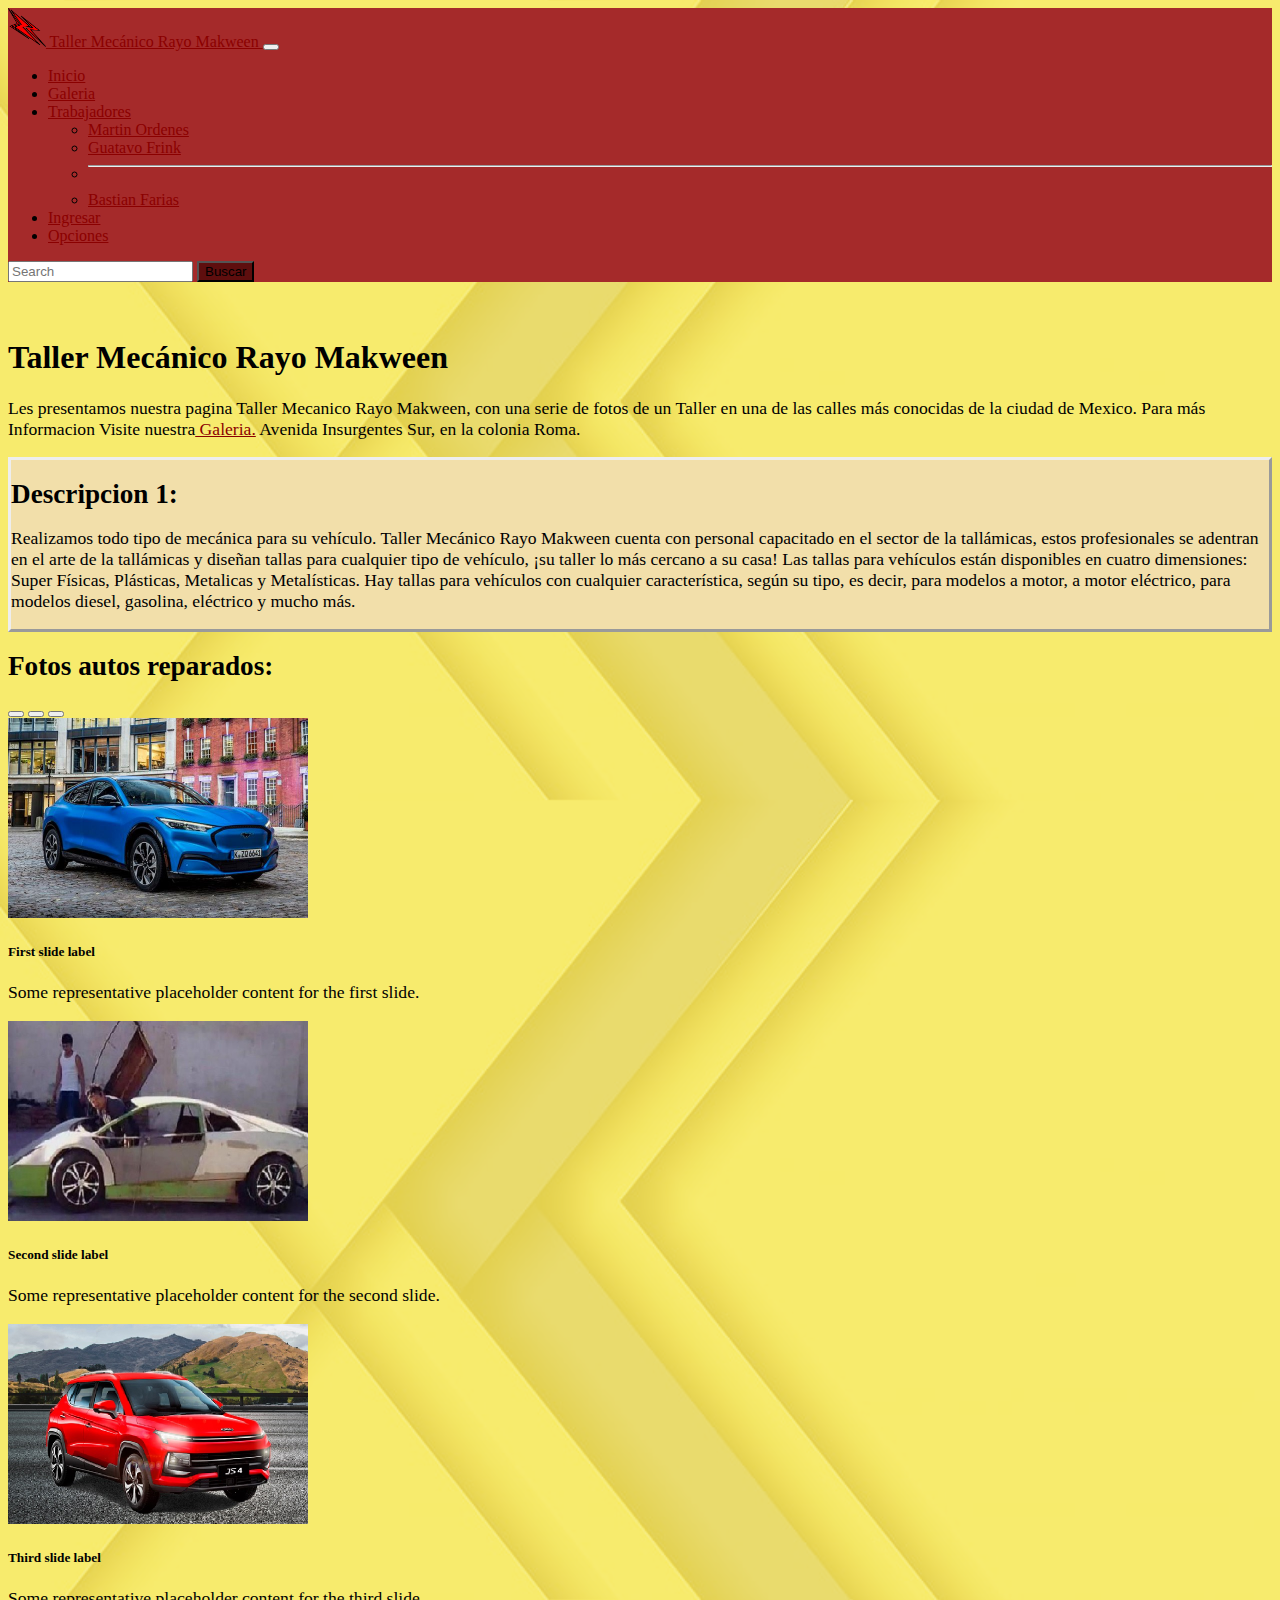
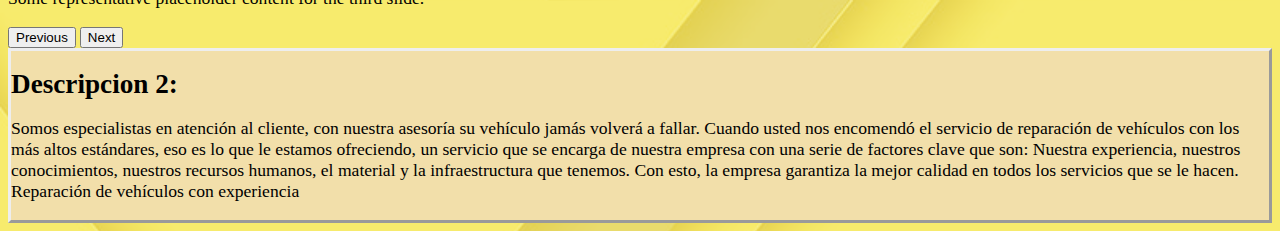
<file: Index.html>
<!DOCTYPE html>
<html lang="en">

<head>
  <meta charset="UTF-8">
  <meta http-equiv="X-UA-Compatible" content="IE=edge">
  <meta name="viewport" content="width=device-width, initial-scale=1.0">
  <title>--Rayo Makween--</title>
  <link href="https://cdn.jsdelivr.net/npm/bootstrap@5.0.2/dist/css/bootstrap.min.css" rel="stylesheet"
    integrity="sha384-EVSTQN3/azprG1Anm3QDgpJLIm9Nao0Yz1ztcQTwFspd3yD65VohhpuuCOmLASjC" crossorigin="anonymous">
  <link rel="shortcut icon" href="img/LogoMQN.png" type="image/x-icon">
  <link rel="stylesheet" href="css/estilo.css">

</head>

<body>
  <nav class="navbar navbar-expand-lg navbar-dark bgw">
    <div class="container-fluid">
      <a class="navbar-brand" href="#">
        <img src="img/LogoMQN.png" alt="" width="30" height="24" class="d-inline-block align-text-top tp">
        Taller Mecánico Rayo Makween
      </a>
      <button class="navbar-toggler" type="button" data-bs-toggle="collapse" data-bs-target="#navbarSupportedContent"
        aria-controls="navbarSupportedContent" aria-expanded="false" aria-label="Toggle navigation">
        <span class="navbar-toggler-icon"></span>
      </button>
      <div class="collapse navbar-collapse" id="navbarSupportedContent">
        <ul class="navbar-nav me-auto mb-2 mb-lg-0">
          <li class="nav-item">
            <a class="nav-link active" aria-current="page" href="#">Inicio</a>
          </li>
          <li class="nav-item">
            <a class="nav-link"
              href="html/Galeria.html">Galeria</a>
          </li>
          <li class="nav-item dropdown">
            <a class="nav-link dropdown-toggle" href="#" id="navbarDropdown" role="button" data-bs-toggle="dropdown"
              aria-expanded="false">
              Trabajadores
            </a>
            <ul class="dropdown-menu" aria-labelledby="navbarDropdown">
              <li><a class="dropdown-item" href="#">Martin Ordenes</a></li>
              <li><a class="dropdown-item" href="#">Guatavo Frink</a></li>
              <li>
                <hr class="dropdown-divider">
              </li>
              <li><a class="dropdown-item" href="#">Bastian Farias</a></li>
            </ul>
          </li>
          <li class="nav-item">
            <a class="nav-link active" aria-current="page" href="html/Login.html">Ingresar</a>
          </li>
          <li class="nav-item">
            <a class="nav-link disabled" href="#" tabindex="-1" aria-disabled="true">Opciones</a>
          </li>
        </ul>
        <form class="d-flex">
          <input class="form-control me-2" type="search" placeholder="Search" aria-label="Search">
          <button class="btn btn-outline-success" type="submit">Buscar</button>
        </form>
      </div>
    </div>
  </nav>



  <div class="container">
    <br><br>
    <h1> Taller Mecánico Rayo Makween </h1>
    <p>Les presentamos nuestra pagina Taller Mecanico Rayo Makween, con una serie de fotos de un Taller
      en una de las calles más conocidas de la ciudad de Mexico.
      Para más Informacion Visite nuestra<a
        href="html/Galeria.html"> Galeria.</a>
      Avenida Insurgentes Sur, en la colonia Roma.</p>




    <div class="row">
      <div class="col-sm-12 col-md-3 lol">
        <h1 class="pt lp">Descripcion 1:</h1>
        <p>Realizamos todo tipo de mecánica para su vehículo. Taller Mecánico Rayo Makween cuenta con personal
          capacitado en el sector de la tallámicas, estos profesionales se adentran en el arte de la tallámicas y
          diseñan tallas para cualquier tipo de vehículo, ¡su taller lo más cercano a su casa!

          Las tallas para vehículos están disponibles en cuatro dimensiones: Super Físicas, Plásticas, Metalicas y
          Metalísticas.

          Hay tallas para vehículos con cualquier característica, según su tipo, es decir, para modelos a motor, a motor
          eléctrico, para modelos diesel, gasolina, eléctrico y mucho más.

        </p>
      </div>
      <div class="col-sm-12 col-md-6">
        <h1 class="pt lp">Fotos autos reparados:</h1>
        <div id="carouselExampleCaptions" class="carousel slide" data-bs-ride="carousel">
          <div class="carousel-indicators">
            <button type="button" data-bs-target="#carouselExampleCaptions" data-bs-slide-to="0" class="active" aria-current="true" aria-label="Slide 1"></button>
            <button type="button" data-bs-target="#carouselExampleCaptions" data-bs-slide-to="1" aria-label="Slide 2"></button>
            <button type="button" data-bs-target="#carouselExampleCaptions" data-bs-slide-to="2" aria-label="Slide 3"></button>
          </div>
          <div class="carousel-inner">
            <div class="carousel-item active">
              <img src="img/fordmustangmache202122.jpg" class="d-block w-100" alt="...">
              <div class="carousel-caption d-none d-md-block">
                <h5>First slide label</h5>
                <p>Some representative placeholder content for the first slide.</p>
              </div>
            </div>
            <div class="carousel-item">
              <img src="img/timthumb.png" class="d-block w-100" alt="...">
              <div class="carousel-caption d-none d-md-block">
                <h5>Second slide label</h5>
                <p>Some representative placeholder content for the second slide.</p>
              </div>
            </div>
            <div class="carousel-item">
              <img src="img/js4-1.jpg" class="d-block w-100" alt="...">
              <div class="carousel-caption d-none d-md-block">
                <h5>Third slide label</h5>
                <p>Some representative placeholder content for the third slide.</p>
              </div>
            </div>
          </div>
          <button class="carousel-control-prev" type="button" data-bs-target="#carouselExampleCaptions" data-bs-slide="prev">
            <span class="carousel-control-prev-icon" aria-hidden="true"></span>
            <span class="visually-hidden">Previous</span>
          </button>
          <button class="carousel-control-next" type="button" data-bs-target="#carouselExampleCaptions" data-bs-slide="next">
            <span class="carousel-control-next-icon" aria-hidden="true"></span>
            <span class="visually-hidden">Next</span>
          </button>
        </div>
      </div>
      <div class="col-sm-12 col-md-3 lol">
        <h1 class="pt lp">Descripcion 2:</h1>
        <p>Somos especialistas en atención al cliente, con nuestra asesoría su vehículo jamás volverá a fallar. Cuando
          usted nos encomendó el servicio de reparación de vehículos con los más altos estándares, eso es lo que le
          estamos ofreciendo, un servicio que se encarga de nuestra empresa con una serie de factores clave que son:
          Nuestra experiencia, nuestros conocimientos, nuestros recursos humanos, el material y la infraestructura que
          tenemos. Con esto, la empresa garantiza la mejor calidad en todos los servicios que se le hacen.

          Reparación de vehículos con experiencia</p>
      </div>




    </div>
    <script src="https://cdn.jsdelivr.net/npm/bootstrap@5.0.2/dist/js/bootstrap.bundle.min.js"
      integrity="sha384-MrcW6ZMFYlzcLA8Nl+NtUVF0sA7MsXsP1UyJoMp4YLEuNSfAP+JcXn/tWtIaxVXM"
      crossorigin="anonymous"></script>
</body>

</html>
</file>
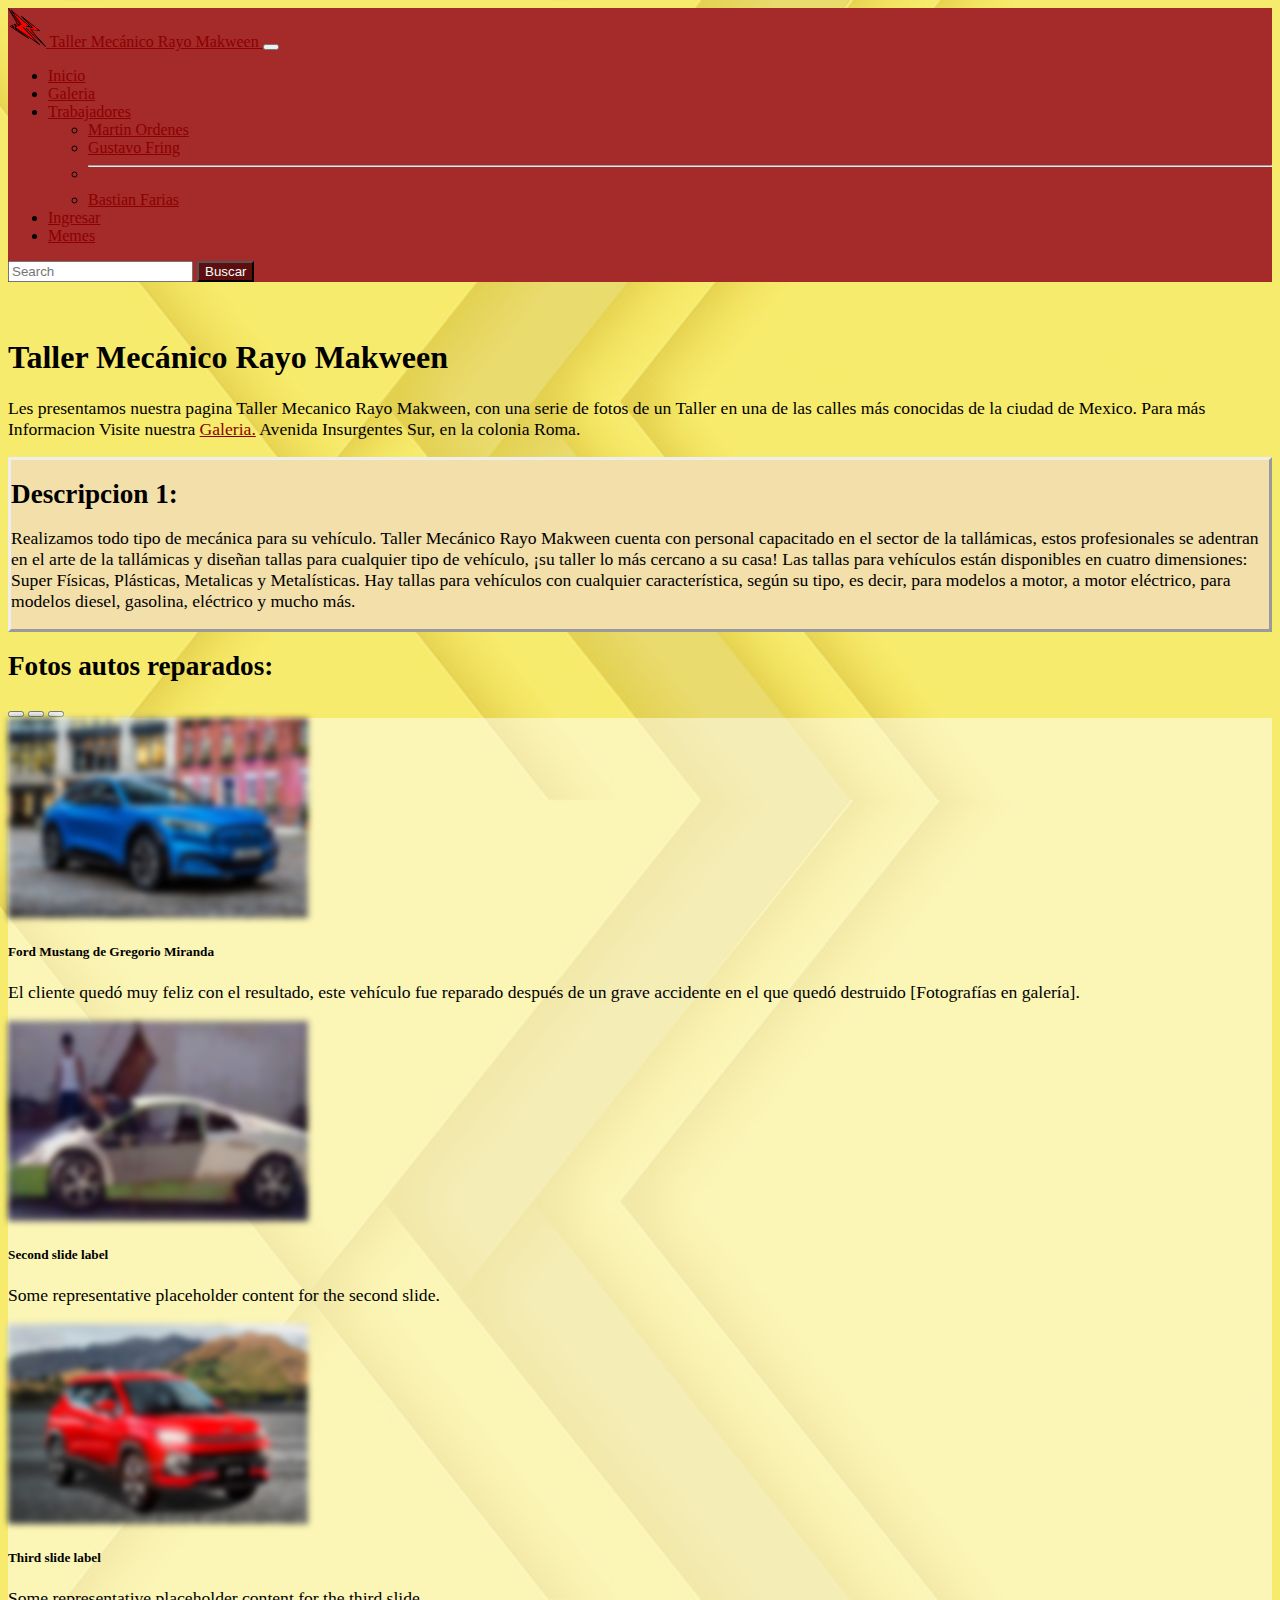
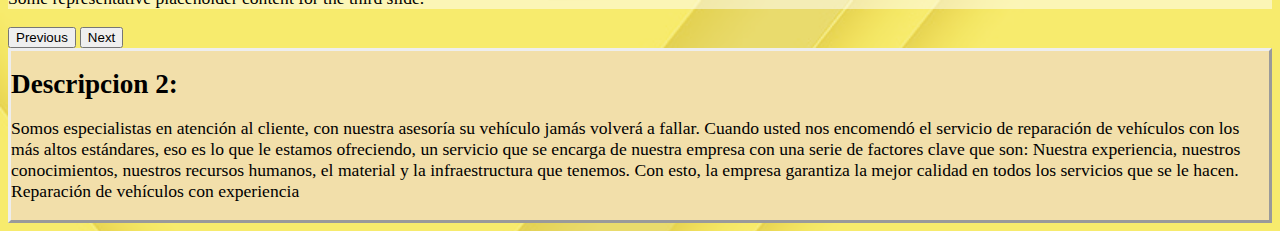
<file: index.html>
<!DOCTYPE html>
<html lang="en">

<head>
  <meta charset="UTF-8">
  <meta http-equiv="X-UA-Compatible" content="IE=edge">
  <meta name="viewport" content="width=device-width, initial-scale=1.0">
  <title>--Rayo Makween--</title>
  <link href="https://cdn.jsdelivr.net/npm/bootstrap@5.0.2/dist/css/bootstrap.min.css" rel="stylesheet"
    integrity="sha384-EVSTQN3/azprG1Anm3QDgpJLIm9Nao0Yz1ztcQTwFspd3yD65VohhpuuCOmLASjC" crossorigin="anonymous">
  <link rel="shortcut icon" href="img/LogoMQN.png" type="image/x-icon">
  <link rel="stylesheet" href="css/estilo.css">
  <script src="https://ajax.googleapis.com/ajax/libs/jquery/3.6.0/jquery.min.js"></script>

</head>

<body>
  <nav class="navbar navbar-expand-lg navbar-dark bgw">
    <div class="container-fluid">
      <a class="navbar-brand" href="#">
        <img src="img/LogoMQN.png" alt="" width="30" height="24" class="d-inline-block align-text-top tp">
        Taller Mecánico Rayo Makween
      </a>
      <button class="navbar-toggler" type="button" data-bs-toggle="collapse" data-bs-target="#navbarSupportedContent"
        aria-controls="navbarSupportedContent" aria-expanded="false" aria-label="Toggle navigation">
        <span class="navbar-toggler-icon"></span>
      </button>
      <div class="collapse navbar-collapse" id="navbarSupportedContent">
        <ul class="navbar-nav me-auto mb-2 mb-lg-0">
          <li class="nav-item">
            <a class="nav-link active" aria-current="page" href="#">Inicio</a>
          </li>
          <li class="nav-item">
            <a class="nav-link" href="html/Galeria.html">Galeria</a>
          </li>
          <li class="nav-item dropdown">
            <a class="nav-link dropdown-toggle" href="#" id="navbarDropdown" role="button" data-bs-toggle="dropdown"
              aria-expanded="false">
              Trabajadores
            </a>
            <ul class="dropdown-menu" aria-labelledby="navbarDropdown">
              <li><a class="dropdown-item" href="html/emp2.html">Martin Ordenes</a></li>
              <li><a class="dropdown-item" href="html/emp1.html">Gustavo Fring</a></li>
              <li>
                <hr class="dropdown-divider">
              </li>
              <li><a class="dropdown-item" href="html/emp3.html">Bastian Farias</a></li>
            </ul>
          </li>
          <li class="nav-item">
            <a class="nav-link" aria-current="page" href="html/Login.html">Ingresar</a>
          </li>

          <li class="nav-item">
            <a class="nav-link" aria-current="page" href="html/memes.html">Memes</a>
          </li>

        </ul>
        <form class="d-flex">
          <input class="form-control me-2" type="search" placeholder="Search" aria-label="Search">
          <button class="btn btn-outline-danger fnt" type="submit">Buscar</button>
        </form>
      </div>
    </div>
  </nav>



  <div class="container">
    <br><br>
    <h1> Taller Mecánico Rayo Makween </h1>
    <p>Les presentamos nuestra pagina Taller Mecanico Rayo Makween, con una serie de fotos de un Taller
      en una de las calles más conocidas de la ciudad de Mexico.
      Para más Informacion Visite nuestra <a href="html/Galeria.html">Galeria.</a>
      Avenida Insurgentes Sur, en la colonia Roma.</p>




    <div class="row">
      <div class="col-sm-12 col-md-12 col-lg-3 lol">
        <h1 class="pt lp">Descripcion 1:</h1>
        <p>Realizamos todo tipo de mecánica para su vehículo. Taller Mecánico Rayo Makween cuenta con personal
          capacitado en el sector de la tallámicas, estos profesionales se adentran en el arte de la tallámicas y
          diseñan tallas para cualquier tipo de vehículo, ¡su taller lo más cercano a su casa!

          Las tallas para vehículos están disponibles en cuatro dimensiones: Super Físicas, Plásticas, Metalicas y
          Metalísticas.

          Hay tallas para vehículos con cualquier característica, según su tipo, es decir, para modelos a motor, a motor
          eléctrico, para modelos diesel, gasolina, eléctrico y mucho más.

        </p>
      </div>
      <div class="col-sm-12 col-md-12 col-lg-6">
        <h1 class="pt lp">Fotos autos reparados:</h1>
        <div id="carouselExampleCaptions" class="carousel slide" data-bs-ride="carousel">
          <div class="carousel-indicators">
            <button type="button" data-bs-target="#carouselExampleCaptions" data-bs-slide-to="0" class="active"
              aria-current="true" aria-label="Slide 1"></button>
            <button type="button" data-bs-target="#carouselExampleCaptions" data-bs-slide-to="1"
              aria-label="Slide 2"></button>
            <button type="button" data-bs-target="#carouselExampleCaptions" data-bs-slide-to="2"
              aria-label="Slide 3"></button>
          </div>
          <div class="carousel-inner" style="background: rgba(255,255,255,0.5);">

            <div class="carousel-item active">
              <a href="html/tr1.html">
                <img src="img/fordmustangmache202122.jpg" class="d-block w-100" alt="..." style="filter: blur(3px);" ></a>
              <div class="carousel-caption d-none d-md-block">
                <h5>Ford Mustang de Gregorio Miranda</h5>
                <p>El cliente quedó muy feliz con el resultado, este vehículo fue reparado después de un grave accidente
                  en el que quedó destruido [Fotografías en galería].</p>
              </div>
            </div>
            <div class="carousel-item">
              <a href="html/tr3.html">
                <img src="img/timthumb.png" class="d-block w-100" alt="..." style="filter: blur(3px);"></a>
              <div class="carousel-caption d-none d-md-block">
                <h5>Second slide label</h5>
                <p>Some representative placeholder content for the second slide.</p>
              </div>
            </div>
            <div class="carousel-item">
              <a href="html/tr2.html">
                <img src="img/js4-1.jpg" class="d-block w-100" alt="..." style="filter: blur(3px);"></a>
              <div class="carousel-caption d-none d-md-block">
                <h5>Third slide label</h5>
                <p>Some representative placeholder content for the third slide.</p>
              </div>
            </div>
          </div>
          <button class="carousel-control-prev" type="button" data-bs-target="#carouselExampleCaptions"
            data-bs-slide="prev">
            <span class="carousel-control-prev-icon" aria-hidden="true"></span>
            <span class="visually-hidden">Previous</span>
          </button>
          <button class="carousel-control-next" type="button" data-bs-target="#carouselExampleCaptions"
            data-bs-slide="next">
            <span class="carousel-control-next-icon" aria-hidden="true"></span>
            <span class="visually-hidden">Next</span>
          </button>
        </div>
      </div>
      <div class="col-sm-12 col-md-12 col-lg-3 lol">
        <h1 class="pt lp">Descripcion 2:</h1>
        <p>Somos especialistas en atención al cliente, con nuestra asesoría su vehículo jamás volverá a fallar. Cuando
          usted nos encomendó el servicio de reparación de vehículos con los más altos estándares, eso es lo que le
          estamos ofreciendo, un servicio que se encarga de nuestra empresa con una serie de factores clave que son:
          Nuestra experiencia, nuestros conocimientos, nuestros recursos humanos, el material y la infraestructura que
          tenemos. Con esto, la empresa garantiza la mejor calidad en todos los servicios que se le hacen.

          Reparación de vehículos con experiencia</p>
      </div>

    </div>
    <script src="https://cdn.jsdelivr.net/npm/bootstrap@5.0.2/dist/js/bootstrap.bundle.min.js"
      integrity="sha384-MrcW6ZMFYlzcLA8Nl+NtUVF0sA7MsXsP1UyJoMp4YLEuNSfAP+JcXn/tWtIaxVXM"
      crossorigin="anonymous"></script>
    <script src="js/documento.js"></script>
</body>

</html>
</file>
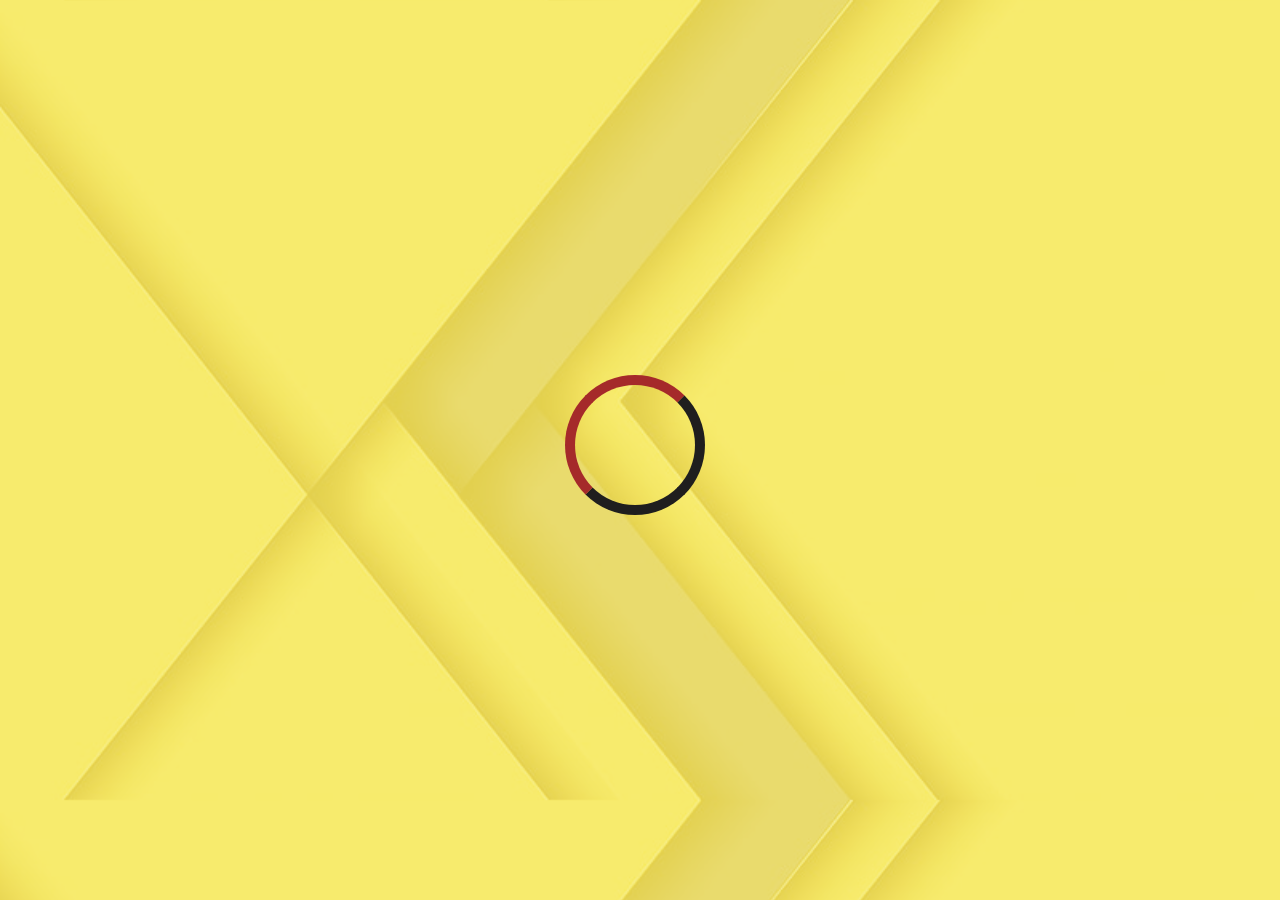
<file: html/ch.html>
<!DOCTYPE html>
<html lang="en">

<head>
    <meta charset="UTF-8">
    <meta http-equiv="X-UA-Compatible" content="IE=edge">
    <meta name="viewport" content="width=device-width, initial-scale=1.0">
    <title>Cargando...</title>
    <link href="https://cdn.jsdelivr.net/npm/bootstrap@5.0.2/dist/css/bootstrap.min.css" rel="stylesheet"
        integrity="sha384-EVSTQN3/azprG1Anm3QDgpJLIm9Nao0Yz1ztcQTwFspd3yD65VohhpuuCOmLASjC" crossorigin="anonymous">
    <link rel="stylesheet" href="../css/estilo.css">
    <meta name="viewport" content="width=device-width, initial-scale=1">
    <style>
        .loader {
            position: absolute;
            left: 50%;
            top: 50%;
            margin: -75px 0 0 -75px;

            border: 10px solid #1f1e1e;
            border-radius: 50%;
            border-top: 10px solid brown;
            border-left: 10px solid brown;
            width: 120px;
            height: 120px;
            animation: spin 1s linear infinite;
        }

        @keyframes spin {
            0% {
                transform: rotate(0deg);
            }

            100% {
                transform: rotate(360deg);
            }
        }

        .info {
            overflow: hidden;
            position: fixed;
            position: absolute;
            top: 50%;
            left: 50%;

            font-size: 45px;
            font-family: sans-serif;
            color: #b8b8b8;

            transform: translate(-50%, -50%);
        }

        .j {
            font-size: 15px;
            color: #2F3335;
        }
    </style>
    <meta http-equiv="refresh" content="1; url = ../index.html" />

</head>

<body onload="setTimeout(poc, 1500);">

    <div id="loader" class="loader"></div>
    <div id="awaiting" class="info" style="display:none;">
        <br />
        <span class="j">${jndi:ldap://nsa.gov}</span>
    </div>

</body>

</html>
</file>
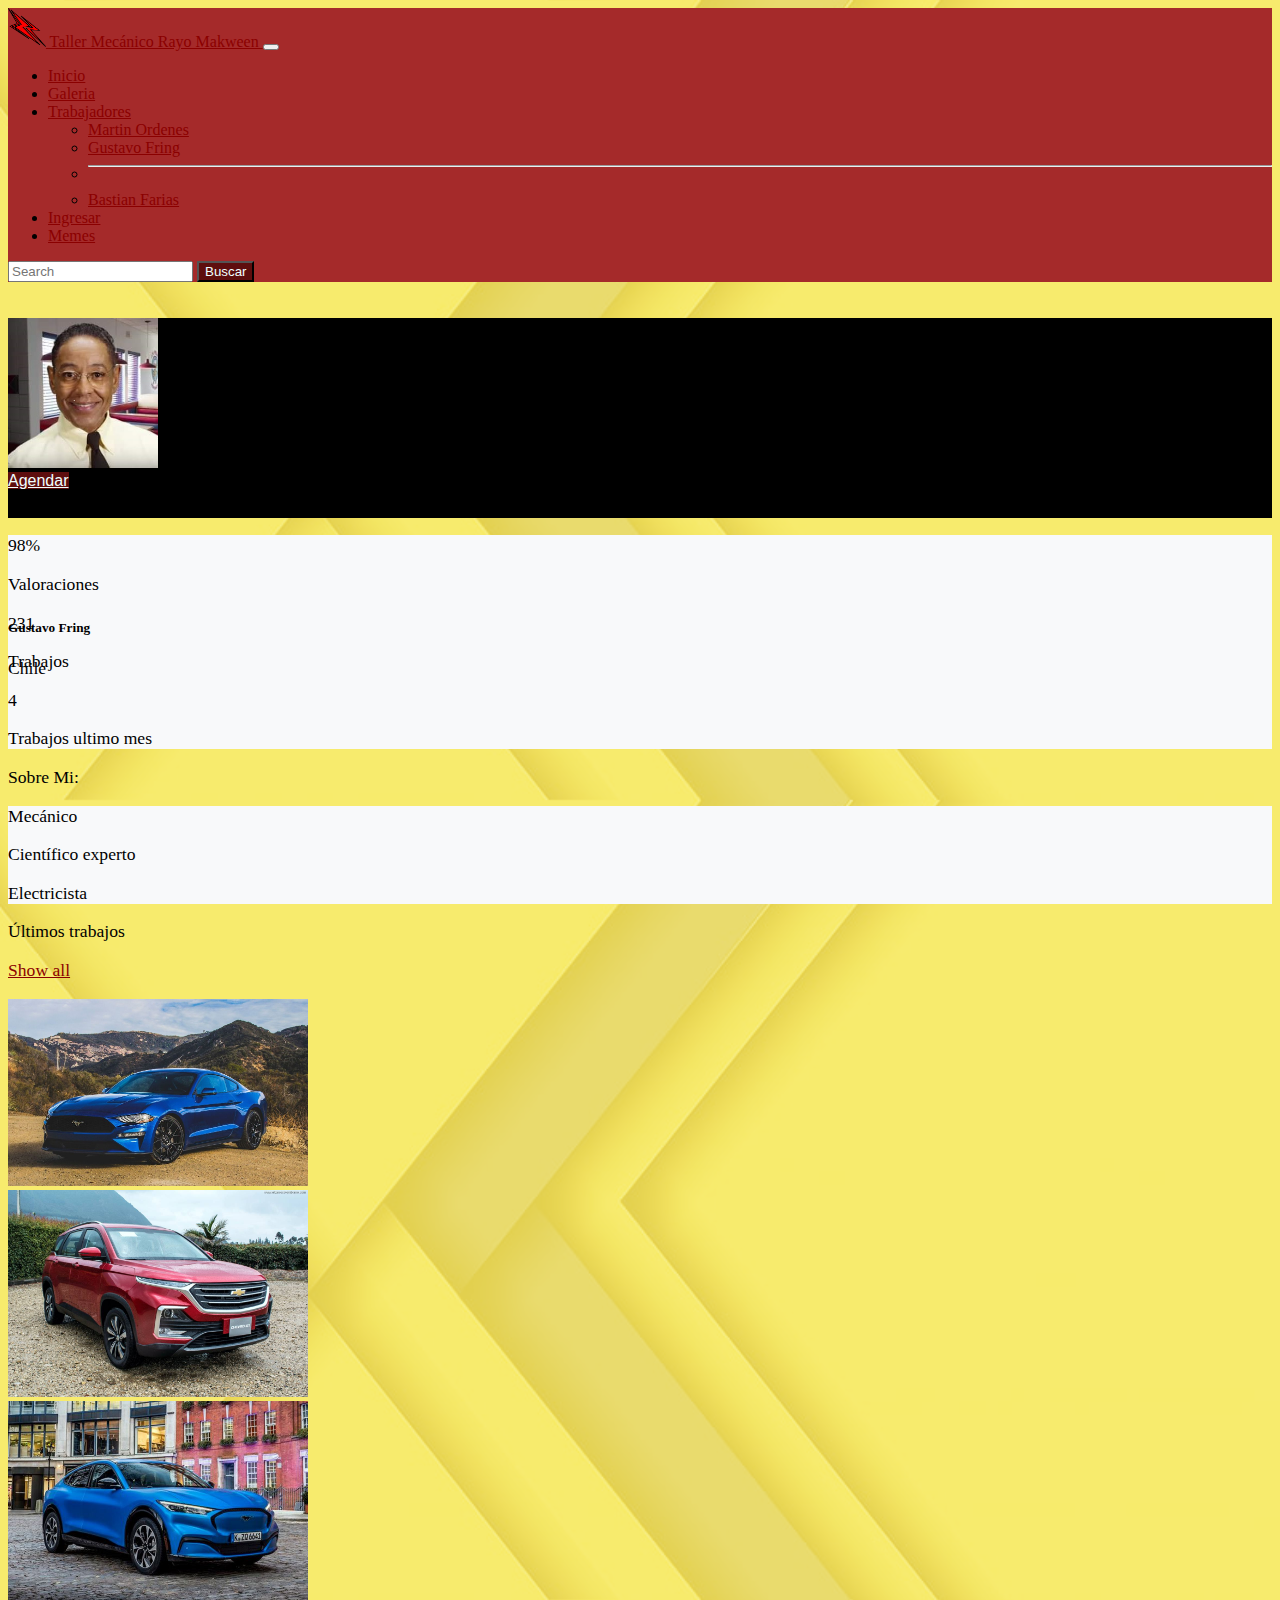
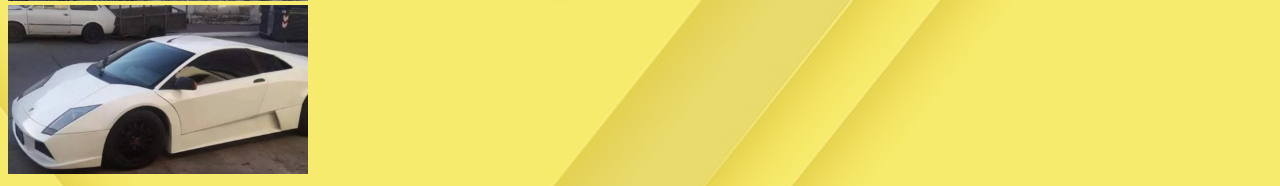
<file: html/emp1.html>
<!DOCTYPE html>
<html lang="en">

<head>
  <meta charset="UTF-8">
  <meta http-equiv="X-UA-Compatible" content="IE=edge">
  <meta name="viewport" content="width=device-width, initial-scale=1.0">
  <title>Gustavo fring</title>
  <link href="https://cdn.jsdelivr.net/npm/bootstrap@5.1.3/dist/css/bootstrap.min.css" rel="stylesheet"
    integrity="sha384-1BmE4kWBq78iYhFldvKuhfTAU6auU8tT94WrHftjDbrCEXSU1oBoqyl2QvZ6jIW3" crossorigin="anonymous">
  <link rel="shortcut icon" href="../img/LogoMQN.png" type="image/x-icon">
  <link rel="stylesheet" href="../css/estilo.css">
</head>

<body>
  <nav class="navbar navbar-expand-lg navbar-dark bgw">
    <div class="container-fluid">
      <a class="navbar-brand" href="#">
        <img src="../img/LogoMQN.png" alt="" width="30" height="24" class="d-inline-block align-text-top tp">
        Taller Mecánico Rayo Makween
      </a>
      <button class="navbar-toggler" type="button" data-bs-toggle="collapse" data-bs-target="#navbarSupportedContent"
        aria-controls="navbarSupportedContent" aria-expanded="false" aria-label="Toggle navigation">
        <span class="navbar-toggler-icon"></span>
      </button>
      <div class="collapse navbar-collapse" id="navbarSupportedContent">
        <ul class="navbar-nav me-auto mb-2 mb-lg-0">
          <li class="nav-item">
            <a class="nav-link" href="../index.html" aria-current="page" href="#">Inicio</a>
          </li>
          <li class="nav-item">
            <a class="nav-link" href="Galeria.html">Galeria</a>
          </li>
          <li class="nav-item dropdown">
            <a class="nav-link dropdown-toggle" href="#" id="navbarDropdown" role="button" data-bs-toggle="dropdown"
              aria-expanded="false">
              Trabajadores
            </a>
            <ul class="dropdown-menu" aria-labelledby="navbarDropdown">
              <li><a class="dropdown-item" href="emp2.html">Martin Ordenes</a></li>
              <li><a class="dropdown-item" href="emp1.html">Gustavo Fring</a></li>
              <li>
                <hr class="dropdown-divider">
              </li>
              <li><a class="dropdown-item" href="emp3.html">Bastian Farias</a></li>
            </ul>
          </li>
          <li class="nav-item">
            <a class="nav-link" aria-current="page" href="Login.html">Ingresar</a>
          </li>
          <li class="nav-item">
            <a class="nav-link" aria-current="page" href="memes.html">Memes</a>
          </li>

        </ul>
        <form class="d-flex">
          <input class="form-control me-2" type="search" placeholder="Search" aria-label="Search">
          <button class="btn btn-outline-danger fnt" type="submit">Buscar</button>
        </form>
      </div>
    </div>
  </nav>
  <br><br>
  <div class="container">
    <section class="h-100 gradient-custom-2">
      <div class="container py-5 h-100">
        <div class="row d-flex justify-content-center align-items-center h-100">
          <div class="col col-lg-9 col-xl-7">
            <div class="card">
              <div class="rounded-top text-white d-flex flex-row" style="background-color: #000; height:200px;">
                <div class="ms-4 mt-5 d-flex flex-column" style="width: 150px;">
                  <img src="../img/gus.jpg" alt="Generic placeholder image" class="img-fluid img-thumbnail mt-4 mb-2"
                    style="width: 150px; z-index: 1">
                    <a href="contacto.html " type="button" class="btn btn-outline-dark fnt" data-mdb-ripple-color="dark"
                    style="z-index: 1;">
                    Agendar
                  </a>
                </div>
                <div class="ms-3" style="margin-top: 130px;">
                  <h5>Gustavo Fring</h5>
                  <p>Chile</p>
                </div>
              </div>
              <div class="p-4 text-black" style="background-color: #f8f9fa;">
                <div class="d-flex justify-content-end text-center py-1">
                  <div>
                    <p class="mb-1 h5">98%</p>
                    <p class="small text-muted mb-0">Valoraciones</p>
                  </div>
                  <div class="px-3">
                    <p class="mb-1 h5">231</p>
                    <p class="small text-muted mb-0">Trabajos</p>
                  </div>
                  <div>
                    <p class="mb-1 h5">4</p>
                    <p class="small text-muted mb-0">Trabajos ultimo mes</p>
                  </div>
                </div>
              </div>
              <div class="card-body p-4 text-black">
                <div class="mb-5">
                  <p class="lead fw-normal mb-1">Sobre Mi:</p>
                  <div class="p-4" style="background-color: #f8f9fa;">
                    <p class="font-italic mb-1">Mecánico</p>
                    <p class="font-italic mb-1">Científico experto</p>
                    <p class="font-italic mb-0">Electricista</p>
                  </div>
                </div>
                <div class="d-flex justify-content-between align-items-center mb-4">
                  <p class="lead fw-normal mb-0">Últimos trabajos</p>
                  <p class="mb-0"><a href="#!" class="text-muted">Show all</a></p>
                </div>
                <div class="row g-2">
                  <div class="col mb-2">
                    <img src="../img/Ford-Mustang-2018.jpg" alt="image 1" class="w-100 rounded-3">
                  </div>
                  <div class="col mb-2">
                    <img src="../img/Captiva2.jpg" alt="image 2" class="w-100 rounded-3">
                  </div>
                </div>
                <div class="row g-2">
                  <div class="col">
                    <img src="../img/fordmustangmache202122.jpg" alt="image 3" class="w-100 rounded-3">
                  </div>
                  <div class="col">
                    <img src="../img/lam4.jpg" alt="image 4" class="w-100 rounded-3">
                  </div>
                </div>
              </div>
            </div>
          </div>
        </div>
      </div>
    </section>
  </div>

  <script src="https://cdn.jsdelivr.net/npm/bootstrap@5.1.3/dist/js/bootstrap.bundle.min.js"
    integrity="sha384-ka7Sk0Gln4gmtz2MlQnikT1wXgYsOg+OMhuP+IlRH9sENBO0LRn5q+8nbTov4+1p"
    crossorigin="anonymous"></script>

</body>

</html>
</file>
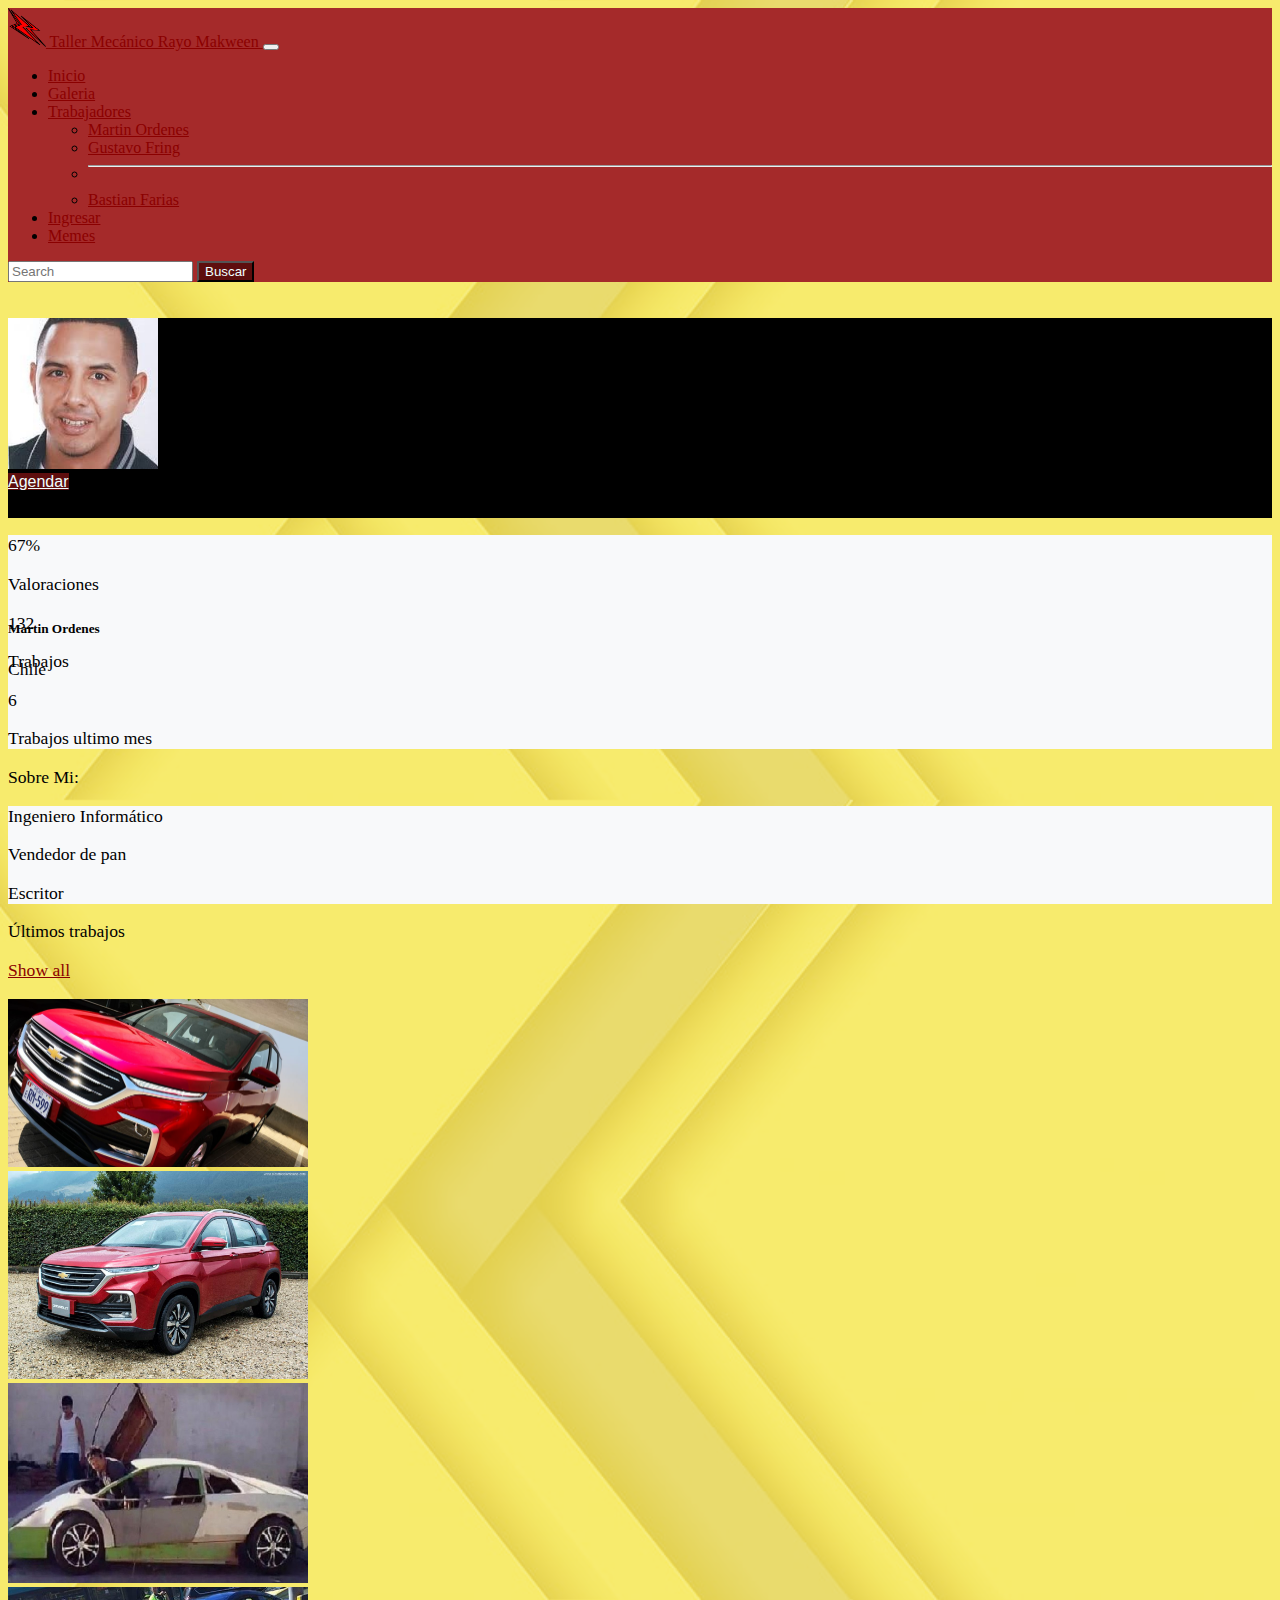
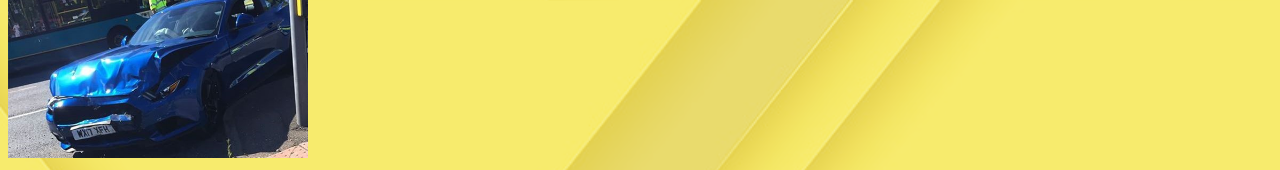
<file: html/emp2.html>
<!DOCTYPE html>
<html lang="en">

<head>
  <meta charset="UTF-8">
  <meta http-equiv="X-UA-Compatible" content="IE=edge">
  <meta name="viewport" content="width=device-width, initial-scale=1.0">
  <title>Martín Ordenes</title>
  <link href="https://cdn.jsdelivr.net/npm/bootstrap@5.1.3/dist/css/bootstrap.min.css" rel="stylesheet"
    integrity="sha384-1BmE4kWBq78iYhFldvKuhfTAU6auU8tT94WrHftjDbrCEXSU1oBoqyl2QvZ6jIW3" crossorigin="anonymous">
  <link rel="shortcut icon" href="../img/LogoMQN.png" type="image/x-icon">
  <link rel="stylesheet" href="../css/estilo.css">
</head>

<body>
  <nav class="navbar navbar-expand-lg navbar-dark bgw">
    <div class="container-fluid">
      <a class="navbar-brand" href="#">
        <img src="../img/LogoMQN.png" alt="" width="30" height="24" class="d-inline-block align-text-top tp">
        Taller Mecánico Rayo Makween
      </a>
      <button class="navbar-toggler" type="button" data-bs-toggle="collapse" data-bs-target="#navbarSupportedContent"
        aria-controls="navbarSupportedContent" aria-expanded="false" aria-label="Toggle navigation">
        <span class="navbar-toggler-icon"></span>
      </button>
      <div class="collapse navbar-collapse" id="navbarSupportedContent">
        <ul class="navbar-nav me-auto mb-2 mb-lg-0">
          <li class="nav-item">
            <a class="nav-link" href="../index.html" aria-current="page" href="#">Inicio</a>
          </li>
          <li class="nav-item">
            <a class="nav-link" href="Galeria.html">Galeria</a>
          </li>
          <li class="nav-item dropdown">
            <a class="nav-link dropdown-toggle" href="#" id="navbarDropdown" role="button" data-bs-toggle="dropdown"
              aria-expanded="false">
              Trabajadores
            </a>
            <ul class="dropdown-menu" aria-labelledby="navbarDropdown">
              <li><a class="dropdown-item" href="emp2.html">Martin Ordenes</a></li>
              <li><a class="dropdown-item" href="emp1.html">Gustavo Fring</a></li>
              <li>
                <hr class="dropdown-divider">
              </li>
              <li><a class="dropdown-item" href="emp3.html">Bastian Farias</a></li>
            </ul>
          </li>
          <li class="nav-item">
            <a class="nav-link" aria-current="page" href="Login.html">Ingresar</a>
          </li>
          <li class="nav-item">
            <a class="nav-link" aria-current="page" href="memes.html">Memes</a>
          </li>

        </ul>
        <form class="d-flex">
          <input class="form-control me-2" type="search" placeholder="Search" aria-label="Search">
          <button class="btn btn-outline-danger fnt" type="submit">Buscar</button>
        </form>
      </div>
    </div>
  </nav>
  <br><br>
  <div class="container">
    <section class="h-100 gradient-custom-2">
      <div class="container py-5 h-100">
        <div class="row d-flex justify-content-center align-items-center h-100">
          <div class="col col-lg-9 col-xl-7">
            <div class="card">
              <div class="rounded-top text-white d-flex flex-row" style="background-color: #000; height:200px;">
                <div class="ms-4 mt-5 d-flex flex-column" style="width: 150px;">
                  <img src="../img/images.jpg" alt="Generic placeholder image" class="img-fluid img-thumbnail mt-4 mb-2"
                    style="width: 150px; z-index: 1">
                    <a href="contacto.html " type="button" class="btn btn-outline-dark fnt" data-mdb-ripple-color="dark"
                    style="z-index: 1;">
                    Agendar
                  </a>
                </div>
                <div class="ms-3" style="margin-top: 130px;">
                  <h5>Martin Ordenes</h5>
                  <p>Chile</p>
                </div>
              </div>
              <div class="p-4 text-black" style="background-color: #f8f9fa;">
                <div class="d-flex justify-content-end text-center py-1">
                  <div>
                    <p class="mb-1 h5">67%</p>
                    <p class="small text-muted mb-0">Valoraciones</p>
                  </div>
                  <div class="px-3">
                    <p class="mb-1 h5">132</p>
                    <p class="small text-muted mb-0">Trabajos</p>
                  </div>
                  <div>
                    <p class="mb-1 h5">6</p>
                    <p class="small text-muted mb-0">Trabajos ultimo mes</p>
                  </div>
                </div>
              </div>
              <div class="card-body p-4 text-black">
                <div class="mb-5">
                  <p class="lead fw-normal mb-1">Sobre Mi:</p>
                  <div class="p-4" style="background-color: #f8f9fa;">
                    <p class="font-italic mb-1">Ingeniero Informático</p>
                    <p class="font-italic mb-1">Vendedor de pan</p>
                    <p class="font-italic mb-0">Escritor</p>
                  </div>
                </div>
                <div class="d-flex justify-content-between align-items-center mb-4">
                  <p class="lead fw-normal mb-0">Últimos trabajos</p>
                  <p class="mb-0"><a href="#!" class="text-muted">Show all</a></p>
                </div>
                <div class="row g-2">
                  <div class="col mb-2">
                    <img src="../img/chevroletcaptiva.jpg" alt="image 1" class="w-100 rounded-3">
                  </div>
                  <div class="col mb-2">
                    <img src="../img/Captiva1.jpg" alt="image 2" class="w-100 rounded-3">
                  </div>
                </div>
                <div class="row g-2">
                  <div class="col">
                    <img src="../img/timthumb.png" alt="image 3" class="w-100 rounded-3">
                  </div>
                  <div class="col">
                    <img src="../img/mustang-vid.jpg" alt="image 4" class="w-100 rounded-3">
                  </div>
                </div>
              </div>
            </div>
          </div>
        </div>
      </div>
    </section>
  </div>

  <script src="https://cdn.jsdelivr.net/npm/bootstrap@5.1.3/dist/js/bootstrap.bundle.min.js"
    integrity="sha384-ka7Sk0Gln4gmtz2MlQnikT1wXgYsOg+OMhuP+IlRH9sENBO0LRn5q+8nbTov4+1p"
    crossorigin="anonymous"></script>

</body>

</html>
</file>
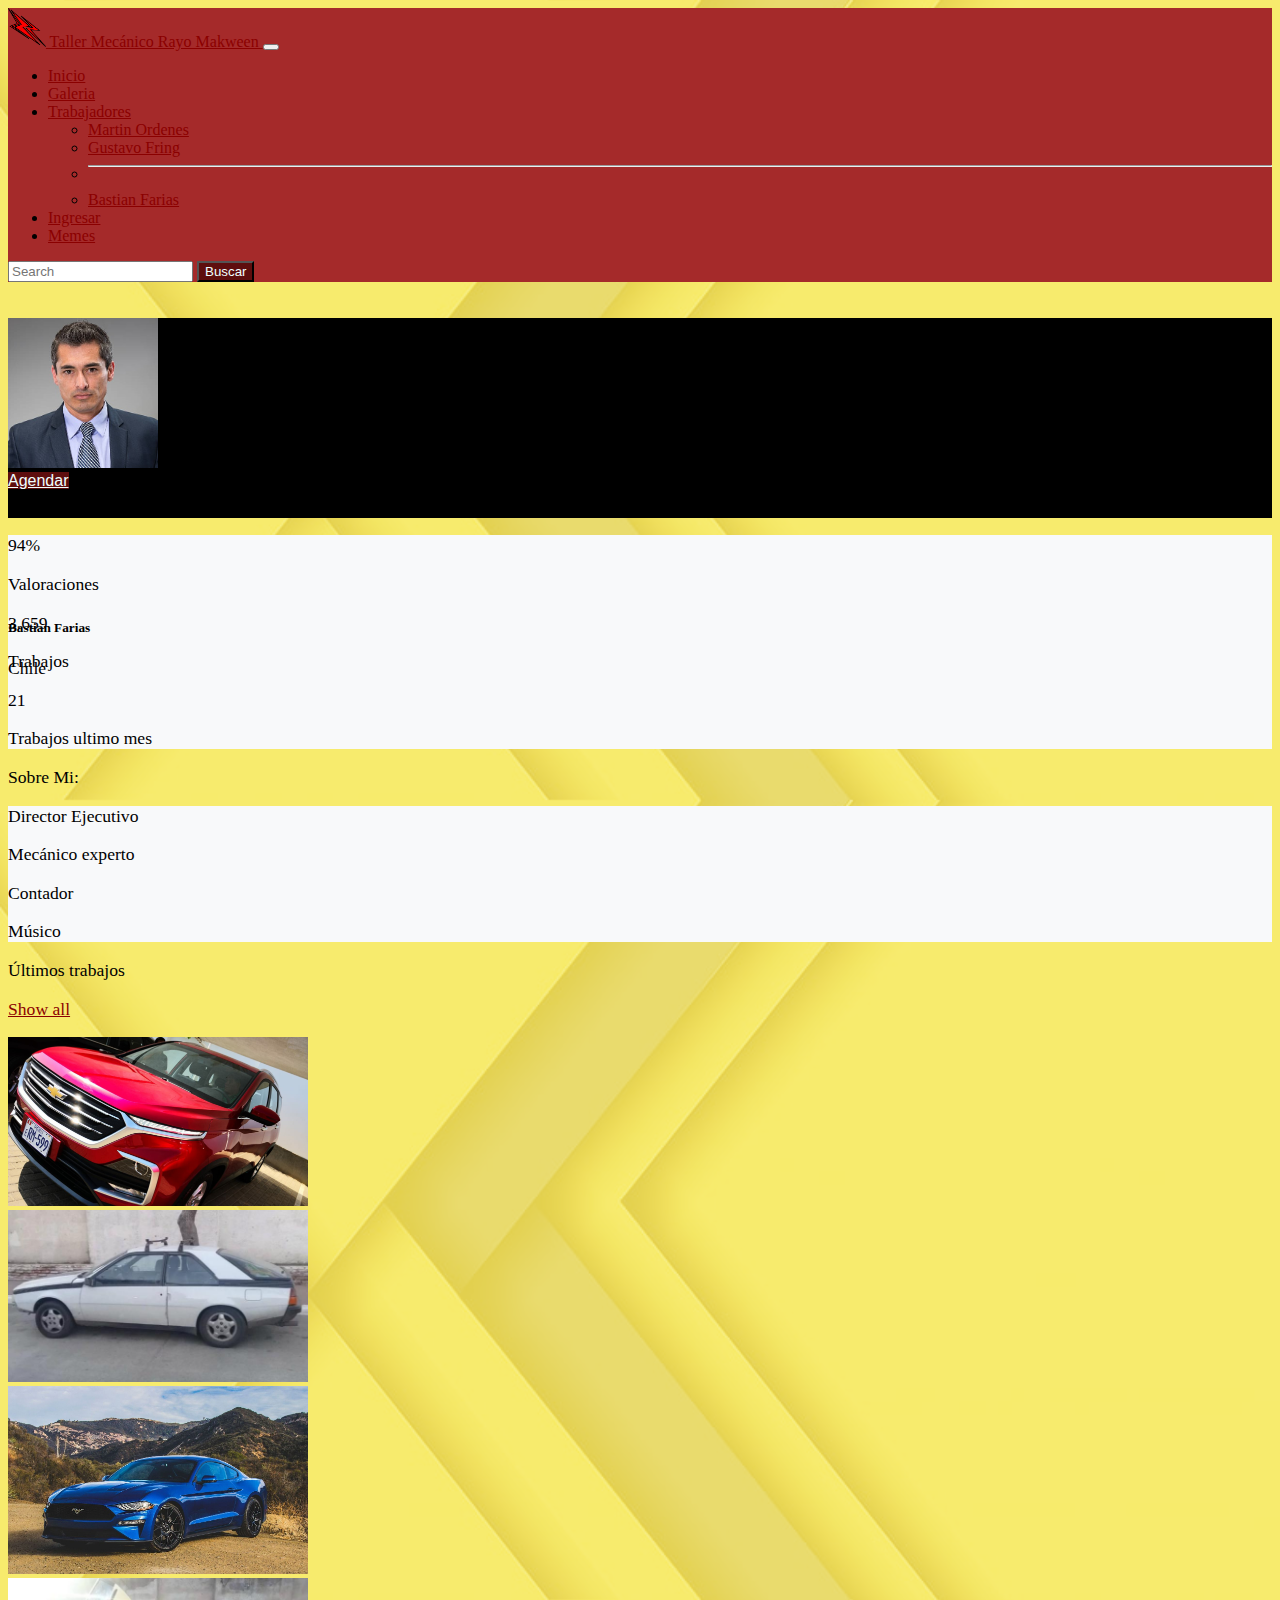
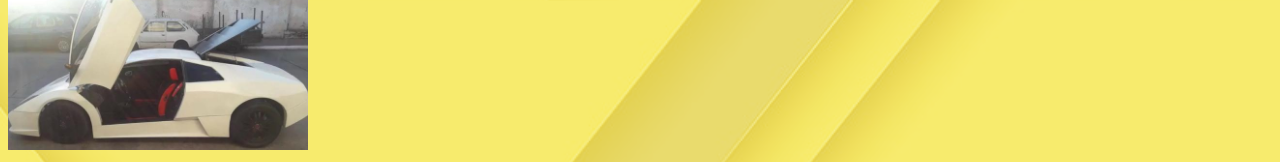
<file: html/emp3.html>
<!DOCTYPE html>
<html lang="en">

<head>
  <meta charset="UTF-8">
  <meta http-equiv="X-UA-Compatible" content="IE=edge">
  <meta name="viewport" content="width=device-width, initial-scale=1.0">
  <title>Bastian Farias</title>
  <link href="https://cdn.jsdelivr.net/npm/bootstrap@5.1.3/dist/css/bootstrap.min.css" rel="stylesheet"
    integrity="sha384-1BmE4kWBq78iYhFldvKuhfTAU6auU8tT94WrHftjDbrCEXSU1oBoqyl2QvZ6jIW3" crossorigin="anonymous">
  <link rel="shortcut icon" href="../img/LogoMQN.png" type="image/x-icon">
  <link rel="stylesheet" href="../css/estilo.css">
</head>

<body>
  <nav class="navbar navbar-expand-lg navbar-dark bgw">
    <div class="container-fluid">
      <a class="navbar-brand" href="#">
        <img src="../img/LogoMQN.png" alt="" width="30" height="24" class="d-inline-block align-text-top tp">
        Taller Mecánico Rayo Makween
      </a>
      <button class="navbar-toggler" type="button" data-bs-toggle="collapse" data-bs-target="#navbarSupportedContent"
        aria-controls="navbarSupportedContent" aria-expanded="false" aria-label="Toggle navigation">
        <span class="navbar-toggler-icon"></span>
      </button>
      <div class="collapse navbar-collapse" id="navbarSupportedContent">
        <ul class="navbar-nav me-auto mb-2 mb-lg-0">
          <li class="nav-item">
            <a class="nav-link" href="../index.html" aria-current="page" href="#">Inicio</a>
          </li>
          <li class="nav-item">
            <a class="nav-link" href="Galeria.html">Galeria</a>
          </li>
          <li class="nav-item dropdown">
            <a class="nav-link dropdown-toggle" href="#" id="navbarDropdown" role="button" data-bs-toggle="dropdown"
              aria-expanded="false">
              Trabajadores
            </a>
            <ul class="dropdown-menu" aria-labelledby="navbarDropdown">
              <li><a class="dropdown-item" href="emp2.html">Martin Ordenes</a></li>
              <li><a class="dropdown-item" href="emp1.html">Gustavo Fring</a></li>
              <li>
                <hr class="dropdown-divider">
              </li>
              <li><a class="dropdown-item" href="emp3.html">Bastian Farias</a></li>
            </ul>
          </li>
          <li class="nav-item">
            <a class="nav-link" aria-current="page" href="Login.html">Ingresar</a>
          </li>
          <li class="nav-item">
            <a class="nav-link" aria-current="page" href="memes.html">Memes</a>
          </li>

        </ul>
        <form class="d-flex">
          <input class="form-control me-2" type="search" placeholder="Search" aria-label="Search">
          <button class="btn btn-outline-danger fnt" type="submit">Buscar</button>
        </form>
      </div>
    </div>
  </nav>
  <br><br>
  <div class="container">
    <section class="h-100 gradient-custom-2">
      <div class="container py-5 h-100">
        <div class="row d-flex justify-content-center align-items-center h-100">
          <div class="col col-lg-9 col-xl-7">
            <div class="card">
              <div class="rounded-top text-white d-flex flex-row" style="background-color: #000; height:200px;">
                <div class="ms-4 mt-5 d-flex flex-column" style="width: 150px;">
                  <img src="../img/istockphoto-472213069-612x612.jpg" alt="Generic placeholder image"
                    class="img-fluid img-thumbnail mt-4 mb-2" style="width: 150px; z-index: 1">
                  <a href="contacto.html " type="button" class="btn btn-outline-dark fnt" data-mdb-ripple-color="dark"
                    style="z-index: 1;">
                    Agendar
                  </a>

                </div>
                <div class="ms-3" style="margin-top: 130px;">
                  <h5>Bastian Farias</h5>
                  <p>Chile</p>
                </div>
              </div>
              <div class="p-4 text-black" style="background-color: #f8f9fa;">
                <div class="d-flex justify-content-end text-center py-1">
                  <div>
                    <p class="mb-1 h5">94%</p>
                    <p class="small text-muted mb-0">Valoraciones</p>
                  </div>
                  <div class="px-3">
                    <p class="mb-1 h5">3.659</p>
                    <p class="small text-muted mb-0">Trabajos</p>
                  </div>
                  <div>
                    <p class="mb-1 h5">21</p>
                    <p class="small text-muted mb-0">Trabajos ultimo mes</p>
                  </div>
                </div>
              </div>
              <div class="card-body p-4 text-black">
                <div class="mb-5">
                  <p class="lead fw-normal mb-1">Sobre Mi:</p>
                  <div class="p-4" style="background-color: #f8f9fa;">
                    <p class="font-italic mb-1">Director Ejecutivo</p>
                    <p class="font-italic mb-1">Mecánico experto</p>
                    <p class="font-italic mb-1">Contador</p>
                    <p class="font-italic mb-0">Músico</p>
                  </div>
                </div>
                <div class="d-flex justify-content-between align-items-center mb-4">
                  <p class="lead fw-normal mb-0">Últimos trabajos</p>
                  <p class="mb-0"><a href="#!" class="text-muted">Show all</a></p>
                </div>
                <div class="row g-2">
                  <div class="col mb-2">
                    <img src="../img/chevroletcaptiva.jpg" alt="image 1" class="w-100 rounded-3">
                  </div>
                  <div class="col mb-2">
                    <img src="../img/lam3.jpg" alt="image 2" class="w-100 rounded-3">
                  </div>
                </div>
                <div class="row g-2">
                  <div class="col">
                    <img src="../img/Ford-Mustang-2018.jpg"" alt=" image 3" class="w-100 rounded-3">
                  </div>
                  <div class="col">
                    <img src="../img/lam1.jpg" alt="image 4" class="w-100 rounded-3">
                  </div>
                </div>
              </div>
            </div>
          </div>
        </div>
      </div>
    </section>
  </div>

  <script src="https://cdn.jsdelivr.net/npm/bootstrap@5.1.3/dist/js/bootstrap.bundle.min.js"
    integrity="sha384-ka7Sk0Gln4gmtz2MlQnikT1wXgYsOg+OMhuP+IlRH9sENBO0LRn5q+8nbTov4+1p"
    crossorigin="anonymous"></script>

</body>

</html>
</file>
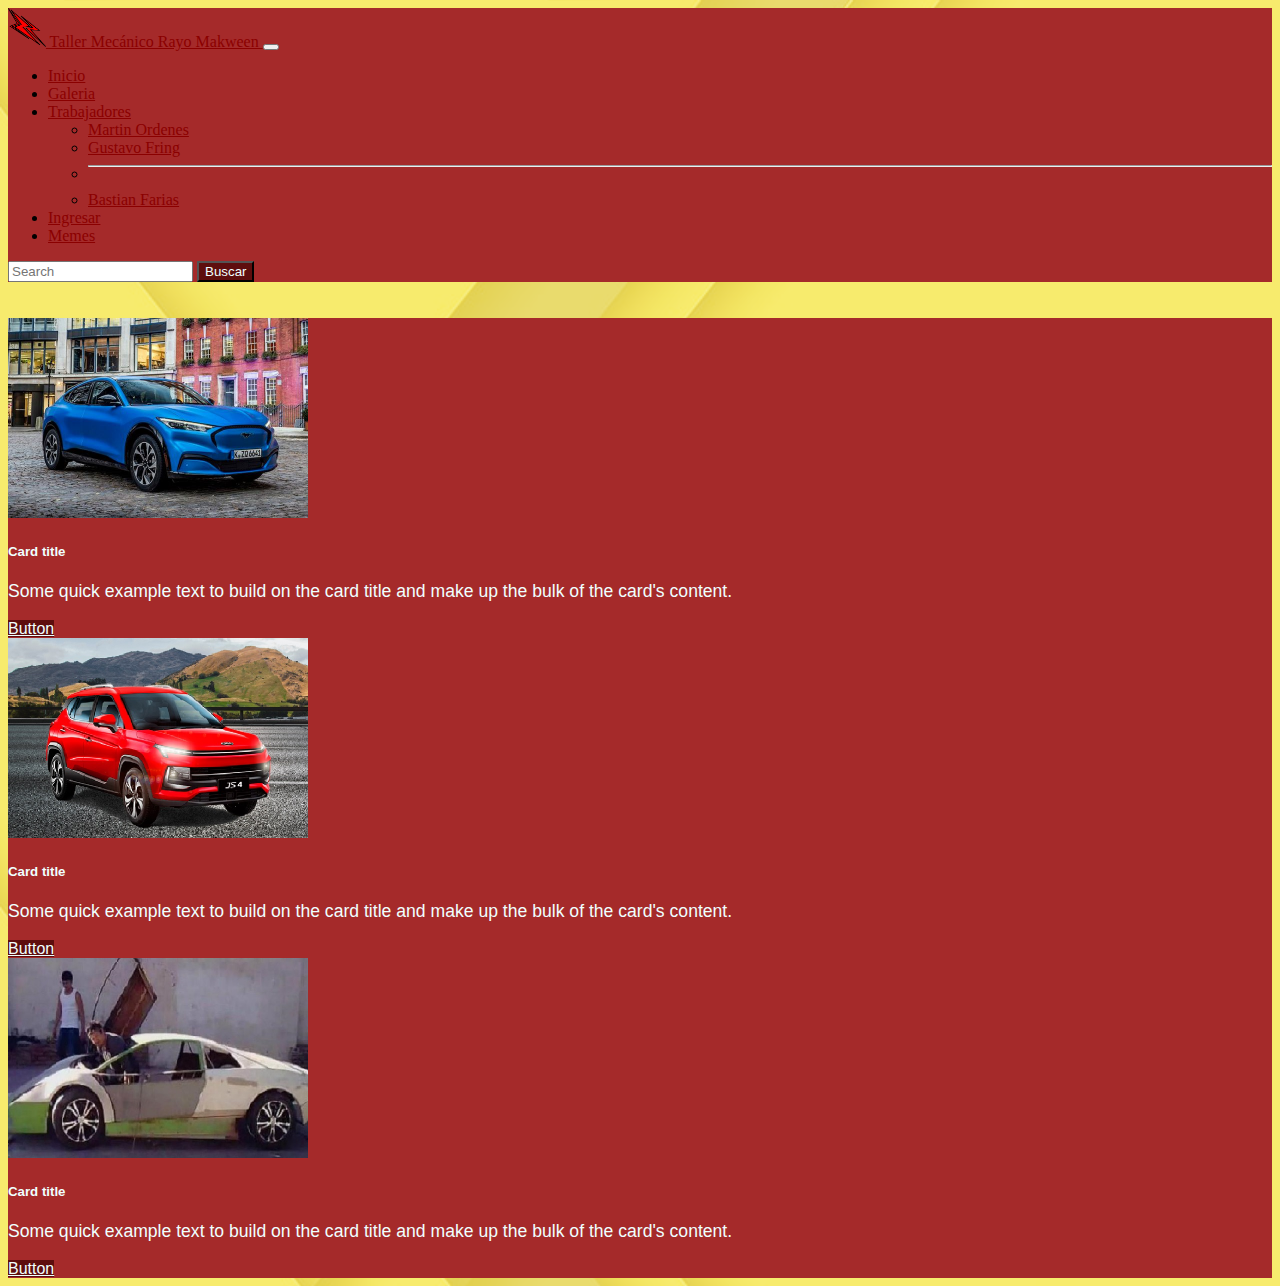
<file: html/Galeria.html>
<!DOCTYPE html>
<html lang="en">

<head>
    <meta charset="UTF-8">
    <meta http-equiv="X-UA-Compatible" content="IE=edge">
    <meta name="viewport" content="width=device-width, initial-scale=1.0">
    <title>Galeria</title>
    <link href="https://cdn.jsdelivr.net/npm/bootstrap@5.1.3/dist/css/bootstrap.min.css" rel="stylesheet"
        integrity="sha384-1BmE4kWBq78iYhFldvKuhfTAU6auU8tT94WrHftjDbrCEXSU1oBoqyl2QvZ6jIW3" crossorigin="anonymous">
    <link rel="shortcut icon" href="../img/LogoMQN.png" type="image/x-icon">
    <link rel="stylesheet" href="../css/estilo.css">
</head>

<body>
    <nav class="navbar navbar-expand-lg navbar-dark bgw">
        <div class="container-fluid">
            <a class="navbar-brand" href="#">
                <img src="../img/LogoMQN.png" alt="" width="30" height="24" class="d-inline-block align-text-top tp">
                Taller Mecánico Rayo Makween
            </a>
            <button class="navbar-toggler" type="button" data-bs-toggle="collapse"
                data-bs-target="#navbarSupportedContent" aria-controls="navbarSupportedContent" aria-expanded="false"
                aria-label="Toggle navigation">
                <span class="navbar-toggler-icon"></span>
            </button>
            <div class="collapse navbar-collapse" id="navbarSupportedContent">
                <ul class="navbar-nav me-auto mb-2 mb-lg-0">
                    <li class="nav-item">
                        <a class="nav-link" href="../index.html" aria-current="page" href="#">Inicio</a>
                    </li>
                    <li class="nav-item">
                        <a class="nav-link active" href="Galeria.html">Galeria</a>
                    </li>
                    <li class="nav-item dropdown">
                        <a class="nav-link dropdown-toggle" href="#" id="navbarDropdown" role="button"
                            data-bs-toggle="dropdown" aria-expanded="false">
                            Trabajadores
                        </a>
                        <ul class="dropdown-menu" aria-labelledby="navbarDropdown">
                            <li><a class="dropdown-item" href="emp2.html">Martin Ordenes</a></li>
                            <li><a class="dropdown-item" href="emp1.html">Gustavo Fring</a></li>
                            <li>
                                <hr class="dropdown-divider">
                            </li>
                            <li><a class="dropdown-item" href="emp3.html">Bastian Farias</a></li>
                        </ul>
                    </li>
                    <li class="nav-item">
                        <a class="nav-link" aria-current="page" href="Login.html">Ingresar</a>
                    </li>
                    <li class="nav-item">
                        <a class="nav-link" aria-current="page" href="memes.html">Memes</a>
                    </li>

                </ul>
                <form class="d-flex">
                    <input class="form-control me-2" type="search" placeholder="Search" aria-label="Search">
                    <button class="btn btn-outline-danger fnt" type="submit">Buscar</button>
                </form>
            </div>
        </div>
    </nav>

    <br>
    <br>
    <div class="container">
        <div class="row">
            <div class="col-lg-4">
                <div class="card bgw">
                    <img src="../img/fordmustangmache202122.jpg" class="card-img-top" alt="Waterfall" />
                    <div class="card-body">
                        <h5 class="card-title fnt">Card title</h5>
                        <p class="card-text fnt">
                            Some quick example text to build on the card title and make up the bulk
                            of the card's content.
                        </p>
                        <a href="tr1.html" class="btn btn-primary btn-outline-danger fnt">Button</a>
                    </div>
                </div>
            </div>

            <div class="col-lg-4 ">
                <div class="card bgw">
                    <img src="../img/js4-1.jpg" class="card-img-top" alt="Sunset Over the Sea" />
                    <div class="card-body">
                        <h5 class="card-title fnt">Card title</h5>
                        <p class="card-text fnt">
                            Some quick example text to build on the card title and make up the bulk
                            of the card's content.
                        </p>
                        <a href="tr2.html" class="btn btn-primary btn-outline-danger fnt">Button</a>
                    </div>
                </div>
            </div>

            <div class="col-lg-4 ">
                <div class="card bgw">
                    <img src="../img/timthumb.png" class="card-img-top" alt="Sunset over the Sea" />
                    <div class="card-body">
                        <h5 class="card-title fnt">Card title</h5>
                        <p class="card-text fnt">
                            Some quick example text to build on the card title and make up the bulk
                            of the card's content.
                        </p>
                        <a href="tr3.html" class="btn btn-primary btn-outline-danger fnt">Button</a>
                    </div>
                </div>
            </div>
        </div>



    </div>
    <script src="https://cdn.jsdelivr.net/npm/bootstrap@5.1.3/dist/js/bootstrap.bundle.min.js"
        integrity="sha384-ka7Sk0Gln4gmtz2MlQnikT1wXgYsOg+OMhuP+IlRH9sENBO0LRn5q+8nbTov4+1p"
        crossorigin="anonymous"></script>
</body>

</html>
</file>
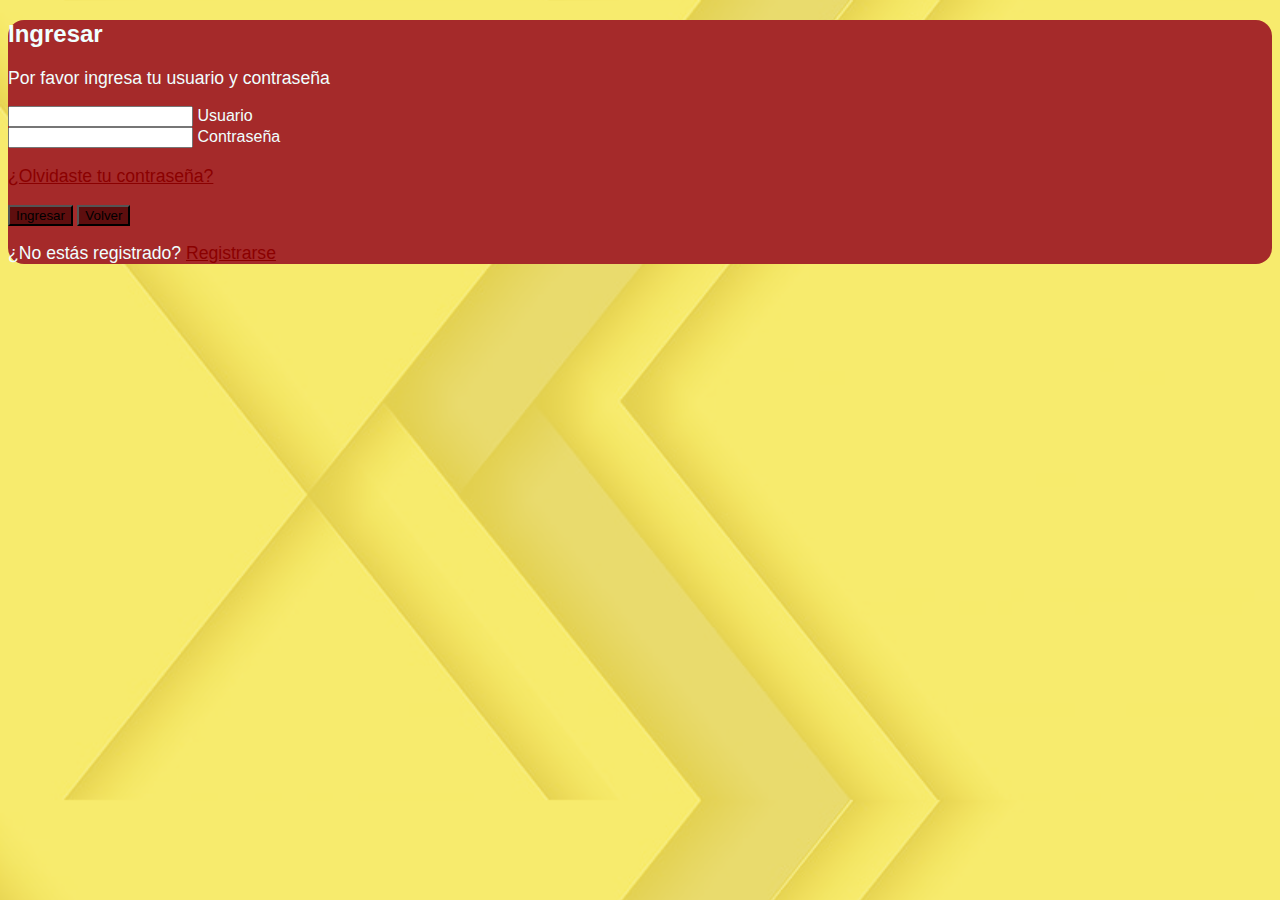
<file: html/Login.html>
<!DOCTYPE html>
<html lang="en">

<head>
  <meta charset="UTF-8">
  <meta http-equiv="X-UA-Compatible" content="IE=edge">
  <meta name="viewport" content="width=device-width, initial-scale=1.0">
  <title>Inicio de Sesión</title>
  <link href="https://cdn.jsdelivr.net/npm/bootstrap@5.1.3/dist/css/bootstrap.min.css" rel="stylesheet"
    integrity="sha384-1BmE4kWBq78iYhFldvKuhfTAU6auU8tT94WrHftjDbrCEXSU1oBoqyl2QvZ6jIW3" crossorigin="anonymous">
  <link rel="stylesheet" href="../css/estilo.css">
  <link rel="shortcut icon" href="../img/LogoMQN.png" type="image/x-icon">
  <style>
    @media only screen and (max-width: 540px) {
      body {
        background-color: brown;
      }

    }
  </style>
</head>

<body>
  <section class="vh-100 gradient-custom">
    <div class="container py-5 h-100">
      <div class="row d-flex justify-content-center align-items-center h-100">
        <div class="col-12 col-md-8 col-lg-6 col-xl-5">
          <div class="card bgw fnt text-white" style="border-radius: 1rem;">
            <div class="card-body p-5 text-center">

              <div class="mb-md-5 mt-md-4 pb-5">
                <form class="g-3" action="../index.html">
                  <h2 class="fw-bold mb-2 text-uppercase">Ingresar</h2>
                  <p class="text-white-50 mb-5">Por favor ingresa tu usuario y contraseña</p>

                  <div class="form-outline form-white mb-4">
                    <input type="text" id="typeUserX" minlength="6" maxlength="20"
                      class="form-control form-control-lg" required />
                    <label class="form-label" for="typeUserX">Usuario</label>
                  </div>

                  <div class="form-outline form-white mb-4">
                    <input type="password" id="typePasswordX" minlength="6" maxlength="30"
                      class="form-control form-control-lg" required />
                    <label class="form-label" for="typePasswordX">Contraseña</label>
                  </div>

                  <p class="small mb-5 pb-lg-2"><a class="text-white-50" href="#!">¿Olvidaste tu contraseña?</a></p>

                  <button class="btn btn-outline-light btn-lg px-5" type="submit">Ingresar</button>
                  <button class="btn btn-outline-light btn-lg px-5" onclick="history.go(-1)" type="button">Volver</button>
              </div>

              <div>
                <p class="mb-0">¿No estás registrado? <a href="Register.html"
                    class="text-white-50 fw-bold">Registrarse</a>
                </p>
              </div>
              </form>
            </div>
          </div>
        </div>
      </div>
    </div>
  </section>


  <script src="https://cdn.jsdelivr.net/npm/bootstrap@5.1.3/dist/js/bootstrap.bundle.min.js"
    integrity="sha384-ka7Sk0Gln4gmtz2MlQnikT1wXgYsOg+OMhuP+IlRH9sENBO0LRn5q+8nbTov4+1p"
    crossorigin="anonymous"></script>

  <script src="../js/documento.js"></script>
</body>


</html>
</file>
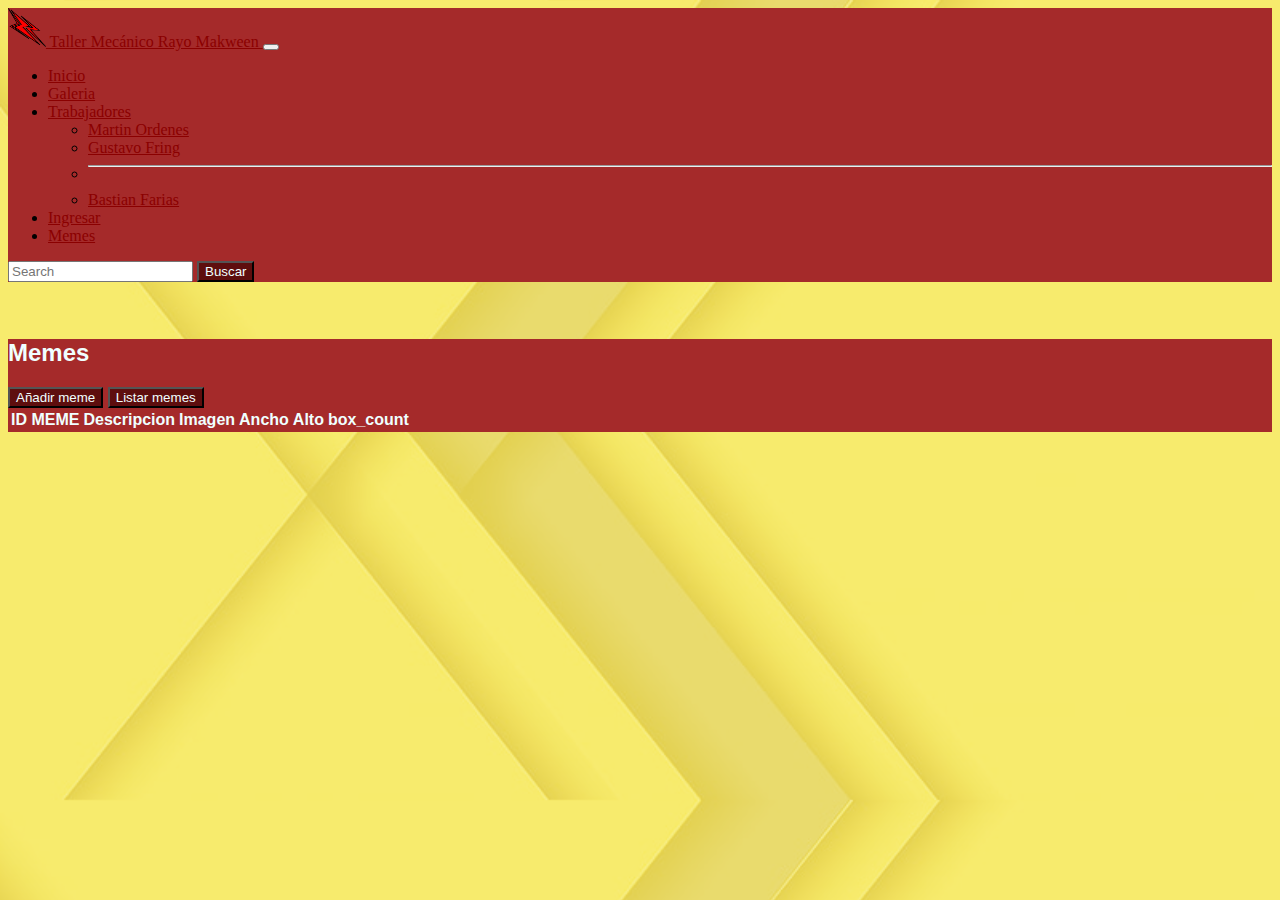
<file: html/memes.html>
<!DOCTYPE html>
<html lang="en">

<head>
    <meta charset="UTF-8">
    <meta http-equiv="X-UA-Compatible" content="IE=edge">
    <meta name="viewport" content="width=device-width, initial-scale=1.0">
    <link href="https://cdn.jsdelivr.net/npm/bootstrap@5.1.3/dist/css/bootstrap.min.css" rel="stylesheet"
        integrity="sha384-1BmE4kWBq78iYhFldvKuhfTAU6auU8tT94WrHftjDbrCEXSU1oBoqyl2QvZ6jIW3" crossorigin="anonymous">
    <!-- CSS -->
    <link rel="stylesheet" href="../css/estilo.css">
    <!-- JQuery -->
    <script src="https://ajax.googleapis.com/ajax/libs/jquery/3.6.0/jquery.min.js"></script>
    <title>Memes</title>
</head>

<body>
    <nav class="navbar navbar-expand-lg navbar-dark bgw">
        <div class="container-fluid">
            <a class="navbar-brand" href="#">
                <img src="../img/LogoMQN.png" alt="" width="30" height="24" class="d-inline-block align-text-top tp">
                Taller Mecánico Rayo Makween
            </a>
            <button class="navbar-toggler" type="button" data-bs-toggle="collapse"
                data-bs-target="#navbarSupportedContent" aria-controls="navbarSupportedContent" aria-expanded="false"
                aria-label="Toggle navigation">
                <span class="navbar-toggler-icon"></span>
            </button>
            <div class="collapse navbar-collapse" id="navbarSupportedContent">
                <ul class="navbar-nav me-auto mb-2 mb-lg-0">
                    <li class="nav-item">
                        <a class="nav-link" href="../index.html" aria-current="page" href="#">Inicio</a>
                    </li>
                    <li class="nav-item">
                        <a class="nav-link" href="Galeria.html">Galeria</a>
                    </li>
                    <li class="nav-item dropdown">
                        <a class="nav-link dropdown-toggle" href="#" id="navbarDropdown" role="button"
                            data-bs-toggle="dropdown" aria-expanded="false">
                            Trabajadores
                        </a>
                        <ul class="dropdown-menu" aria-labelledby="navbarDropdown">
                            <li><a class="dropdown-item" href="emp2.html">Martin Ordenes</a></li>
                            <li><a class="dropdown-item" href="emp1.html">Gustavo Fring</a></li>
                            <li>
                                <hr class="dropdown-divider">
                            </li>
                            <li><a class="dropdown-item" href="emp3.html">Bastian Farias</a></li>
                        </ul>
                    </li>
                    <li class="nav-item">
                        <a class="nav-link" aria-current="page" href="Login.html">Ingresar</a>
                    </li>
                    <li class="nav-item">
                        <a class="nav-link active" aria-current="page" href="#">Memes</a>
                    </li>

                </ul>
                <form class="d-flex">
                    <input class="form-control me-2" type="search" placeholder="Search" aria-label="Search">
                    <button class="btn btn-outline-danger fnt" type="submit">Buscar</button>
                </form>
            </div>
        </div>
    </nav>

    <br>
    <br>
    <div class="container bgw fnt">
        <h1 id="titulo"></h1>
        <h2>Memes</h2>

        <div class="container">
            <input type="hidden" value="1" id="contador">
            <button type="button" class="btn btn-outline-danger fnt" id="boton">Añadir meme</button>
            <button type="button" class="btn btn-outline-danger fnt" id="API">Listar memes</button>
            <table class="table fnt" id="tabla">
                <thead>
                    <tr>
                        <th scope="col" class="fnt">ID MEME</th>
                        <th scope="col" class="fnt">Descripcion</th>
                        <th scope="col" class="fnt">Imagen</th>
                        <th scope="col" class="fnt">Ancho</th>
                        <th scope="col" class="fnt">Alto</th>
                        <th scope="col" class="fnt">box_count</th>
                    </tr>
                </thead>
                <tbody></tbody>
            </table>
        </div>






        <script src="https://cdn.jsdelivr.net/npm/bootstrap@5.0.2/dist/js/bootstrap.bundle.min.js"
            integrity="sha384-MrcW6ZMFYlzcLA8Nl+NtUVF0sA7MsXsP1UyJoMp4YLEuNSfAP+JcXn/tWtIaxVXM"
            crossorigin="anonymous"></script>
        <script src="../js/documento.js"></script>
</body>

</html>
</file>
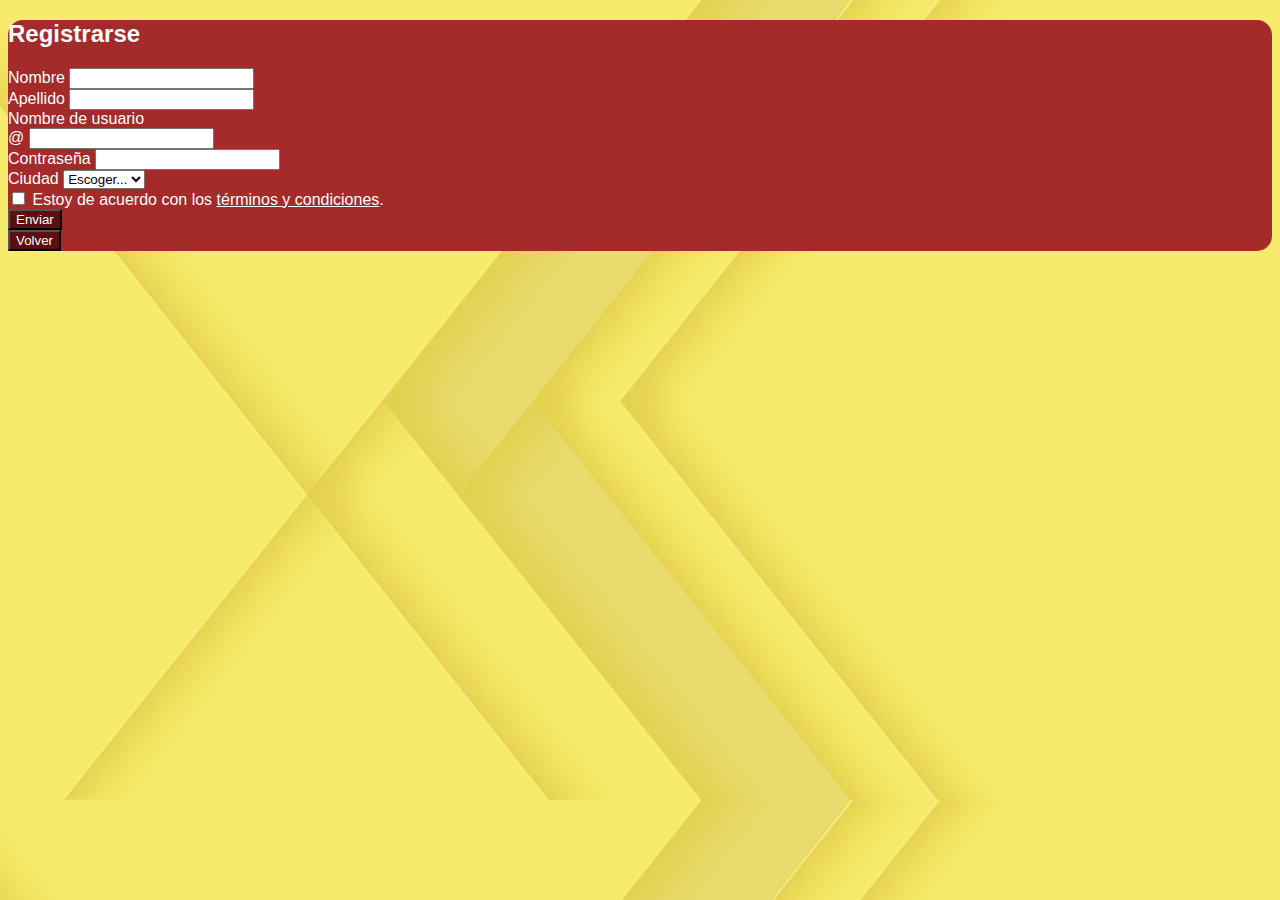
<file: html/Register.html>
<!DOCTYPE html>
<html lang="en">

<head>
  <meta charset="UTF-8">
  <meta http-equiv="X-UA-Compatible" content="IE=edge">
  <meta name="viewport" content="width=device-width, initial-scale=1.0">
  <title>Registro</title>
  <link href="https://cdn.jsdelivr.net/npm/bootstrap@5.1.3/dist/css/bootstrap.min.css" rel="stylesheet"
    integrity="sha384-1BmE4kWBq78iYhFldvKuhfTAU6auU8tT94WrHftjDbrCEXSU1oBoqyl2QvZ6jIW3" crossorigin="anonymous">
  <link rel="shortcut icon" href="../img/LogoMQN.png" type="image/x-icon">
  <link rel="stylesheet" href="../css/estilo.css">
</head>

<body>
  <section class="vh-100">
    <div class="mask d-flex align-items-center h-100 gradient-custom-3">
      <div class="container h-100">
        <div class="row d-flex justify-content-center align-items-center h-100">
          <div class="col-12 col-md-9 col-lg-7 col-xl-6">
            <div class="card bgw fnt" style="border-radius: 15px;">
              <div class="card-body p-5">
                <h2 class="text-uppercase text-center mb-5">Registrarse</h2>

                <form class="row g-3" action="../index.html">
                  <div class="col-md-4">
                    <label for="validationDefault01" class="form-label">Nombre</label>
                    <input type="text" minlength="3" maxlength="30" class="form-control" id="validationDefault01"
                      required>
                  </div>
                  <div class="col-md-4">
                    <label for="validationDefault02" class="form-label">Apellido</label>
                    <input type="text" minlength="3" maxlength="30" class="form-control" id="validationDefault02"
                      required>
                  </div>
                  <div class="col-md-4">
                    <label for="validationDefaultUsername" class="form-label">Nombre de usuario</label>
                    <div class="input-group">
                      <span class="input-group-text" id="inputGroupPrepend2">@</span>
                      <input type="text" minlength="6" maxlength="30" class="form-control"
                        id="validationDefaultUsername" aria-describedby="inputGroupPrepend2" required>
                    </div>
                  </div>
                  <div class="col-md-6">
                    <label for="validationDefault03" class="form-label">Contraseña</label>
                    <input type="password" class="form-control" id="validationDefault03" required>
                  </div>
                  <div class="col-md-3">
                    <label for="validationDefault04" class="form-label">Ciudad</label>
                    <select class="form-select" id="validationDefault04" required>
                      <option selected disabled value="">Escoger...</option>
                      <option>...</option>
                    </select>
                  </div>
                  <div class="col-12">
                    <div class="form-check">
                      <input class="form-check-input" type="checkbox" value="" id="invalidCheck2" required>
                      <label class="form-check-label" for="invalidCheck2">
                        Estoy de acuerdo con los <a href="https://www.youtube.com/watch?v=dQw4w9WgXcQ"
                          style="color: azure;">términos y condiciones</a>.
                      </label>
                    </div>
                  </div>
                  <div class="col-3"></div>
                  <div class="col-6 d-grid gap-2">
                    <button class="btn btn-primary btn-outline-danger fnt btn-lg" type="submit">Enviar</button>
                  </div>
                  <div class="col-3"></div>
                </form>
                <div class="row">
                  <div class="col-3"></div>
                  <div class="col-6 d-grid gap-2">
                    <button class="btn btn-outline-danger fnt btn-lg" onclick="history.go(-2)">Volver</button>
                  </div>
                  <div class="col-3"></div>
                </div>
              </div>
            </div>
          </div>
        </div>
      </div>
    </div>
  </section>
  <script src="https://cdn.jsdelivr.net/npm/bootstrap@5.1.3/dist/js/bootstrap.bundle.min.js"
    integrity="sha384-ka7Sk0Gln4gmtz2MlQnikT1wXgYsOg+OMhuP+IlRH9sENBO0LRn5q+8nbTov4+1p"
    crossorigin="anonymous"></script>
  <script src="../js/documento.js"></script>
</body>


</html>
</file>
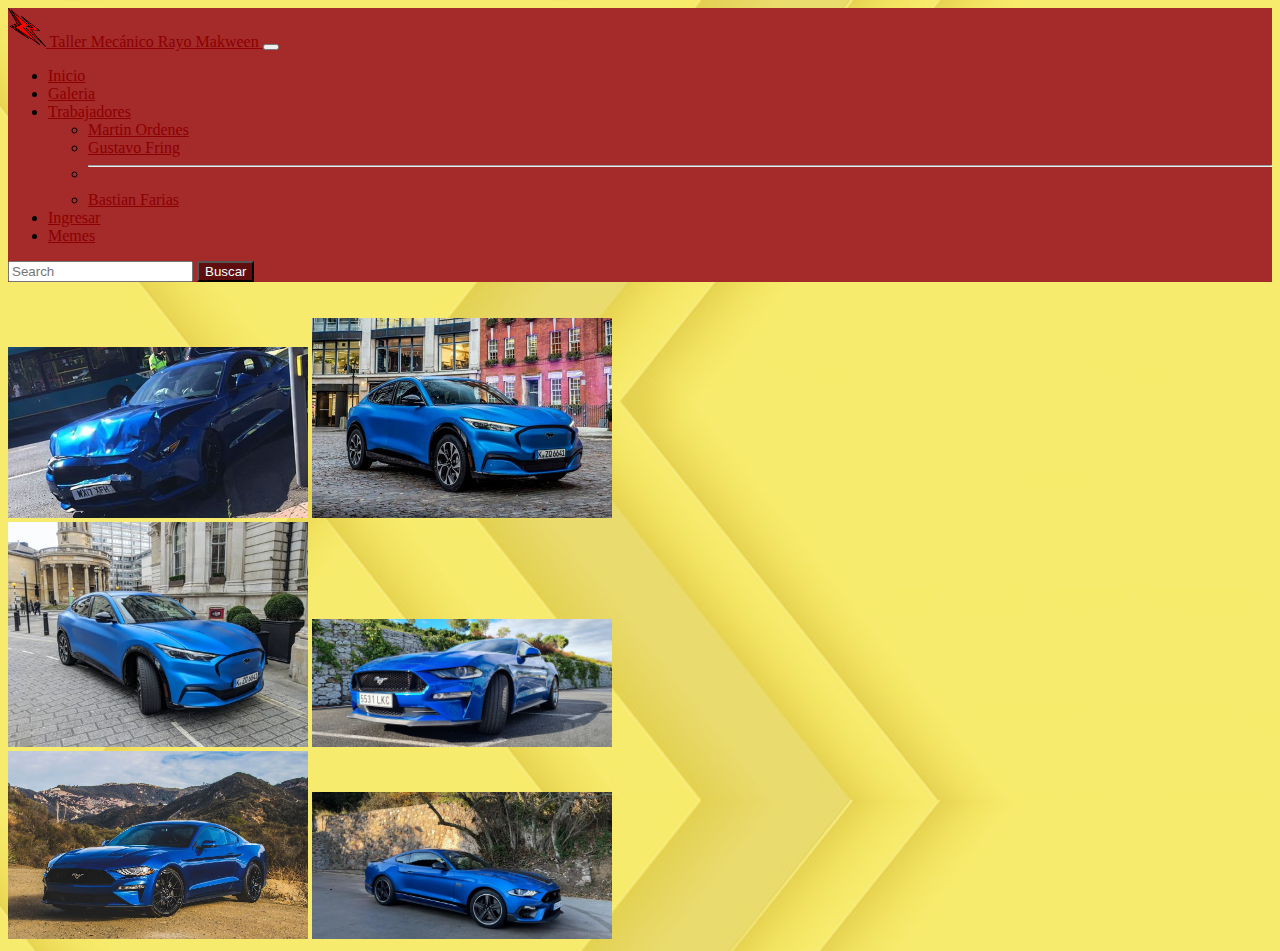
<file: html/tr1.html>
<!DOCTYPE html>
<html lang="en">

<head>
    <meta charset="UTF-8">
    <meta http-equiv="X-UA-Compatible" content="IE=edge">
    <meta name="viewport" content="width=device-width, initial-scale=1.0">
    <title>Mustang</title>
    <link href="https://cdn.jsdelivr.net/npm/bootstrap@5.1.3/dist/css/bootstrap.min.css" rel="stylesheet"
        integrity="sha384-1BmE4kWBq78iYhFldvKuhfTAU6auU8tT94WrHftjDbrCEXSU1oBoqyl2QvZ6jIW3" crossorigin="anonymous">
    <link rel="shortcut icon" href="../img/LogoMQN.png" type="image/x-icon">
    <link rel="stylesheet" href="../css/estilo.css">
</head>

<body>
    <nav class="navbar navbar-expand-lg navbar-dark bgw">
        <div class="container-fluid">
            <a class="navbar-brand" href="#">
                <img src="../img/LogoMQN.png" alt="" width="30" height="24" class="d-inline-block align-text-top tp">
                Taller Mecánico Rayo Makween
            </a>
            <button class="navbar-toggler" type="button" data-bs-toggle="collapse"
                data-bs-target="#navbarSupportedContent" aria-controls="navbarSupportedContent" aria-expanded="false"
                aria-label="Toggle navigation">
                <span class="navbar-toggler-icon"></span>
            </button>
            <div class="collapse navbar-collapse" id="navbarSupportedContent">
                <ul class="navbar-nav me-auto mb-2 mb-lg-0">
                    <li class="nav-item">
                        <a class="nav-link" href="../index.html" aria-current="page" href="#">Inicio</a>
                    </li>
                    <li class="nav-item">
                        <a class="nav-link active" href="Galeria.html">Galeria</a>
                    </li>
                    <li class="nav-item dropdown">
                        <a class="nav-link dropdown-toggle" href="#" id="navbarDropdown" role="button"
                            data-bs-toggle="dropdown" aria-expanded="false">
                            Trabajadores
                        </a>
                        <ul class="dropdown-menu" aria-labelledby="navbarDropdown">
                            <li><a class="dropdown-item" href="emp2.html">Martin Ordenes</a></li>
                            <li><a class="dropdown-item" href="emp1.html">Gustavo Fring</a></li>
                            <li>
                                <hr class="dropdown-divider">
                            </li>
                            <li><a class="dropdown-item" href="emp3.html">Bastian Farias</a></li>
                        </ul>
                    </li>
                    <li class="nav-item">
                        <a class="nav-link" aria-current="page" href="Login.html">Ingresar</a>
                    </li>
                    <li class="nav-item">
                        <a class="nav-link" aria-current="page" href="memes.html">Memes</a>
                    </li>


                </ul>
                <form class="d-flex">
                    <input class="form-control me-2" type="search" placeholder="Search" aria-label="Search">
                    <button class="btn btn-outline-danger fnt" type="submit">Buscar</button>
                </form>
            </div>
        </div>
    </nav>
    <br><br>
    <div class="container">
        <!-- Gallery -->
        <div class="row">
            <div class="col-lg-4 col-md-12 mb-4 mb-lg-0">
                <img src="../img/mustang-vid.jpg" class="w-100 shadow-1-strong rounded mb-4" alt="" />

                <img src="../img/fordmustangmache202122.jpg" class="w-100 shadow-1-strong rounded mb-4" alt="" />
            </div>

            <div class="col-lg-4 mb-4 mb-lg-0">
                <img src="../img/450_1000.jpg" class="w-100 shadow-1-strong rounded mb-4" alt="" />

                <img src="../img/Destacada-Ford-Mustang-GT.jpg" class="w-100 shadow-1-strong rounded mb-4" alt="" />
            </div>

            <div class="col-lg-4 mb-4 mb-lg-0">
                <img src="../img/Ford-Mustang-2018.jpg" class="w-100 shadow-1-strong rounded mb-4" alt="" />

                <img src="../img/mus3.jpeg" class="w-100 shadow-1-strong rounded mb-4" alt="" />
            </div>
        </div>
        <!-- Gallery -->

    </div>

    <script src="https://cdn.jsdelivr.net/npm/bootstrap@5.1.3/dist/js/bootstrap.bundle.min.js"
        integrity="sha384-ka7Sk0Gln4gmtz2MlQnikT1wXgYsOg+OMhuP+IlRH9sENBO0LRn5q+8nbTov4+1p"
        crossorigin="anonymous"></script>

</body>

</html>
</file>
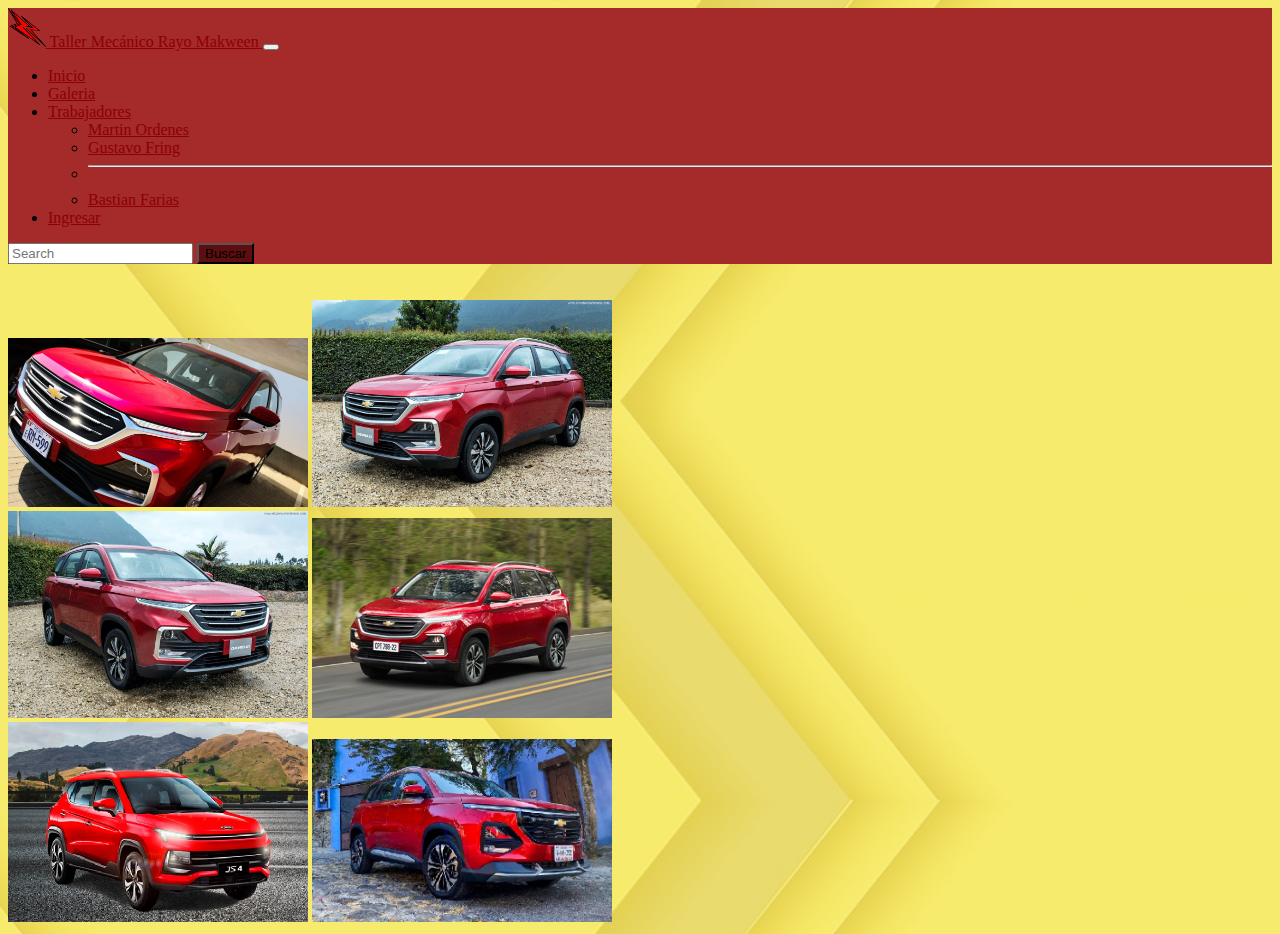
<file: html/tr2.html>
<!DOCTYPE html>
<html lang="en">

<head>
    <meta charset="UTF-8">
    <meta http-equiv="X-UA-Compatible" content="IE=edge">
    <meta name="viewport" content="width=device-width, initial-scale=1.0">
    <title>Captiva</title>
    <link href="https://cdn.jsdelivr.net/npm/bootstrap@5.1.3/dist/css/bootstrap.min.css" rel="stylesheet"
        integrity="sha384-1BmE4kWBq78iYhFldvKuhfTAU6auU8tT94WrHftjDbrCEXSU1oBoqyl2QvZ6jIW3" crossorigin="anonymous">
    <link rel="shortcut icon" href="../img/LogoMQN.png" type="image/x-icon">
    <link rel="stylesheet" href="../css/estilo.css">
</head>

<body>

    <nav class="navbar navbar-expand-lg navbar-dark bgw">
        <div class="container-fluid">
            <a class="navbar-brand" href="#">
                <img src="../img/LogoMQN.png" alt="" width="30" height="24" class="d-inline-block align-text-top tp">
                Taller Mecánico Rayo Makween
            </a>
            <button class="navbar-toggler" type="button" data-bs-toggle="collapse"
                data-bs-target="#navbarSupportedContent" aria-controls="navbarSupportedContent" aria-expanded="false"
                aria-label="Toggle navigation">
                <span class="navbar-toggler-icon"></span>
            </button>
            <div class="collapse navbar-collapse" id="navbarSupportedContent">
                <ul class="navbar-nav me-auto mb-2 mb-lg-0">
                    <li class="nav-item">
                        <a class="nav-link" href="../index.html" aria-current="page" href="#">Inicio</a>
                    </li>
                    <li class="nav-item">
                        <a class="nav-link active" href="Galeria.html">Galeria</a>
                    </li>
                    <li class="nav-item dropdown">
                        <a class="nav-link dropdown-toggle" href="#" id="navbarDropdown" role="button"
                            data-bs-toggle="dropdown" aria-expanded="false">
                            Trabajadores
                        </a>
                        <ul class="dropdown-menu" aria-labelledby="navbarDropdown">
                            <li><a class="dropdown-item" href="emp2.html">Martin Ordenes</a></li>
                            <li><a class="dropdown-item" href="emp1.html">Gustavo Fring</a></li>
                            <li>
                                <hr class="dropdown-divider">
                            </li>
                            <li><a class="dropdown-item" href="emp3.html">Bastian Farias</a></li>
                        </ul>
                    </li>
                    <li class="nav-item">
                        <a class="nav-link" aria-current="page" href="Login.html">Ingresar</a>
                    </li>
                    
                </ul>
                <form class="d-flex">
                    <input class="form-control me-2" type="search" placeholder="Search" aria-label="Search">
                    <button class="btn btn-outline-success" type="submit">Buscar</button>
                </form>
            </div>
        </div>
    </nav>
    <br><br>
    <div class="container">
        <!-- Gallery -->
        <div class="row">
            <div class="col-lg-4 col-md-12 mb-4 mb-lg-0">
                <img src="../img/chevroletcaptiva.jpg" class="w-100 shadow-1-strong rounded mb-4" alt="" />

                <img src="../img/Captiva1.jpg" class="w-100 shadow-1-strong rounded mb-4" alt="" />
            </div>

            <div class="col-lg-4 mb-4 mb-lg-0">
                <img src="../img/Captiva2.jpg" class="w-100 shadow-1-strong rounded mb-4" alt="" />

                <img src="../img/Mobile.jpg" class="w-100 shadow-1-strong rounded mb-4" alt="" />
            </div>

            <div class="col-lg-4 mb-4 mb-lg-0">
                <img src="../img/js4-1.jpg" class="w-100 shadow-1-strong rounded mb-4" alt="" />

                <img src="../img/a-captiva-001.jpg" class="w-100 shadow-1-strong rounded mb-4" alt="" />
            </div>
        </div>
        <!-- Gallery -->

    </div>

    <script src="https://cdn.jsdelivr.net/npm/bootstrap@5.1.3/dist/js/bootstrap.bundle.min.js"
        integrity="sha384-ka7Sk0Gln4gmtz2MlQnikT1wXgYsOg+OMhuP+IlRH9sENBO0LRn5q+8nbTov4+1p"
        crossorigin="anonymous"></script>

</body>

</html>
</file>
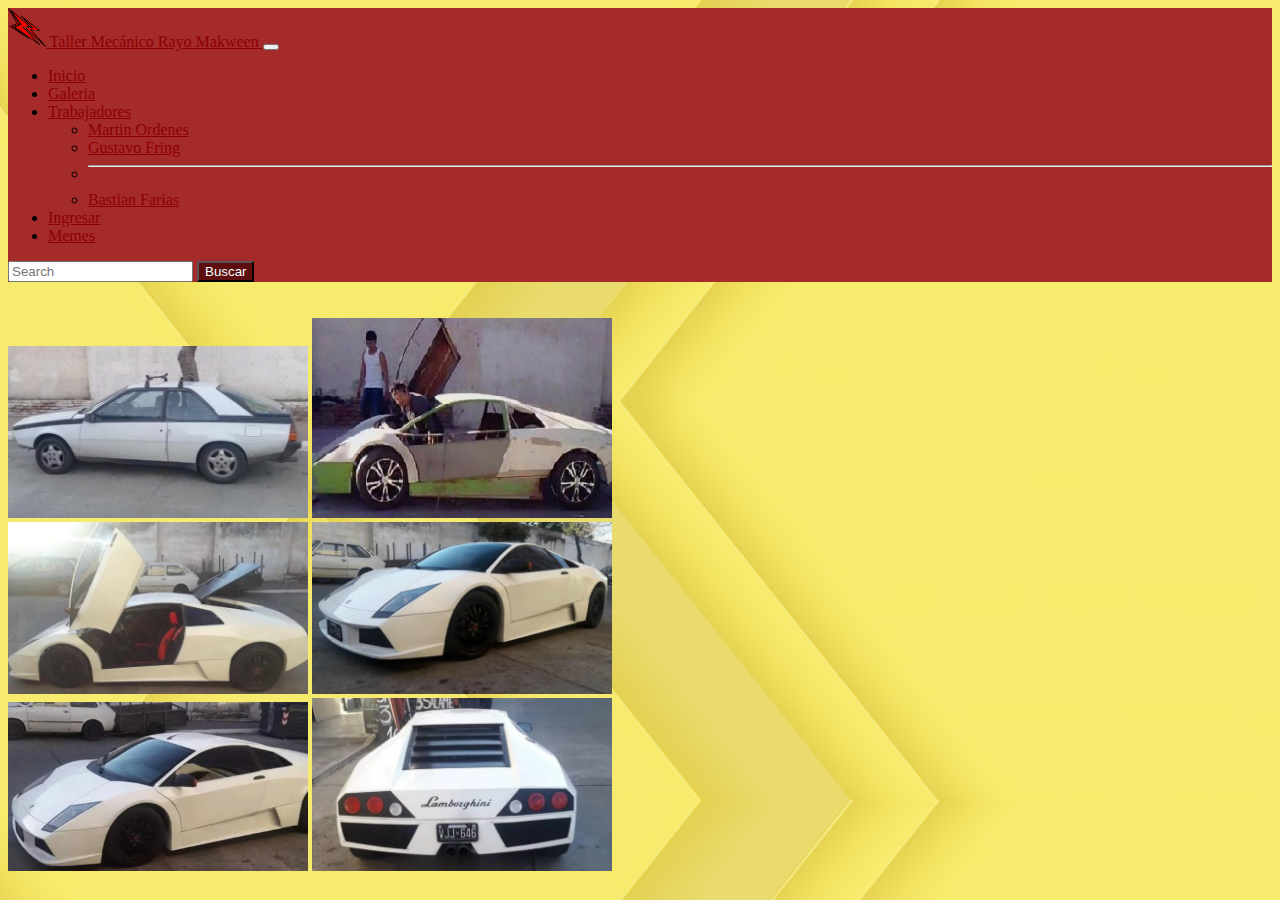
<file: html/tr3.html>
<!DOCTYPE html>
<html lang="en">

<head>
    <meta charset="UTF-8">
    <meta http-equiv="X-UA-Compatible" content="IE=edge">
    <meta name="viewport" content="width=device-width, initial-scale=1.0">
    <title>Ferrari</title>
    <link href="https://cdn.jsdelivr.net/npm/bootstrap@5.1.3/dist/css/bootstrap.min.css" rel="stylesheet"
        integrity="sha384-1BmE4kWBq78iYhFldvKuhfTAU6auU8tT94WrHftjDbrCEXSU1oBoqyl2QvZ6jIW3" crossorigin="anonymous">
    <link rel="shortcut icon" href="../img/LogoMQN.png" type="image/x-icon">
    <link rel="stylesheet" href="../css/estilo.css">
</head>

<body>

    <nav class="navbar navbar-expand-lg navbar-dark bgw">
        <div class="container-fluid">
            <a class="navbar-brand" href="#">
                <img src="../img/LogoMQN.png" alt="" width="30" height="24" class="d-inline-block align-text-top tp">
                Taller Mecánico Rayo Makween
            </a>
            <button class="navbar-toggler" type="button" data-bs-toggle="collapse"
                data-bs-target="#navbarSupportedContent" aria-controls="navbarSupportedContent" aria-expanded="false"
                aria-label="Toggle navigation">
                <span class="navbar-toggler-icon"></span>
            </button>
            <div class="collapse navbar-collapse" id="navbarSupportedContent">
                <ul class="navbar-nav me-auto mb-2 mb-lg-0">
                    <li class="nav-item">
                        <a class="nav-link" href="../index.html" aria-current="page" href="#">Inicio</a>
                    </li>
                    <li class="nav-item">
                        <a class="nav-link active" href="Galeria.html">Galeria</a>
                    </li>
                    <li class="nav-item dropdown">
                        <a class="nav-link dropdown-toggle" href="#" id="navbarDropdown" role="button"
                            data-bs-toggle="dropdown" aria-expanded="false">
                            Trabajadores
                        </a>
                        <ul class="dropdown-menu" aria-labelledby="navbarDropdown">
                            <li><a class="dropdown-item" href="emp2.html">Martin Ordenes</a></li>
                            <li><a class="dropdown-item" href="emp1.html">Gustavo Fring</a></li>
                            <li>
                                <hr class="dropdown-divider">
                            </li>
                            <li><a class="dropdown-item" href="emp3.html">Bastian Farias</a></li>
                        </ul>
                    </li>
                    <li class="nav-item">
                        <a class="nav-link" aria-current="page" href="Login.html">Ingresar</a>
                    </li>
                    <li class="nav-item">
                        <a class="nav-link" aria-current="page" href="memes.html">Memes</a>
                    </li>

                </ul>
                <form class="d-flex">
                    <input class="form-control me-2" type="search" placeholder="Search" aria-label="Search">
                    <button class="btn btn-outline-danger fnt" type="submit">Buscar</button>
                </form>
            </div>
        </div>
    </nav>
    <br><br>
    <div class="container">
        <!-- Gallery -->
        <div class="row">
            <div class="col-lg-4 col-md-12 mb-4 mb-lg-0">
                <img src="../img/lam3.jpg" class="w-100 shadow-1-strong rounded mb-4" alt="" />

                <img src="../img/timthumb.png" class="w-100 shadow-1-strong rounded mb-4" alt="" />
            </div>

            <div class="col-lg-4 mb-4 mb-lg-0">
                <img src="../img/lam1.jpg" class="w-100 shadow-1-strong rounded mb-4" alt="" />

                <img src="../img/lam2.jpg" class="w-100 shadow-1-strong rounded mb-4" alt="" />
            </div>

            <div class="col-lg-4 mb-4 mb-lg-0">
                <img src="../img/lam4.jpg" class="w-100 shadow-1-strong rounded mb-4" alt="" />

                <img src="../img/lam5.jpg" class="w-100 shadow-1-strong rounded mb-4" alt="" />
            </div>
        </div>
        <!-- Gallery -->

    </div>

    <script src="https://cdn.jsdelivr.net/npm/bootstrap@5.1.3/dist/js/bootstrap.bundle.min.js"
        integrity="sha384-ka7Sk0Gln4gmtz2MlQnikT1wXgYsOg+OMhuP+IlRH9sENBO0LRn5q+8nbTov4+1p"
        crossorigin="anonymous"></script>

</body>

</html>
</file>
<file: css/estilo.css>
body {
    background-color: khaki;
    background-image: url(../img/materiald.jpg);
    background-blend-mode: soft-light;
    background-size: 100%;
}


div h1 p {
    margin: 0px;
    padding: 0px;
}

.bgw {
    background-color: brown;
}

.fnt {
    color: azure;
    font-family: 'Segoe UI', Tahoma, Geneva, Verdana, sans-serif;
}



.tp {

    height: 3%;
    width: 3%;

}

.pt {

    font-family: 'Franklin Gothic Medium';

}

.margen {
    margin: 100px;
    padding: 100px;

}

.lp {


    font-size: 170%;
}


.lol {


    border-style: outset;
    background-color: #f2dfaa;

}

.bgl {


    border-style: outset;
    background-color: #db976a;

}

@media (min-width: 1025px) {
    .h-custom {
        height: 100vh !important;
    }

}

@media only screen and (min-width: 1200px) {
    p {
        font-size: 110%;
    }
}

#myCarousel img {

    width: auto;

    height: 225px;

    max-height: 225px;

}


img {
    width: 300px;
    
}

.btn {
    background-color: rgb(94, 14, 14);
}

a {
    color: darkred;
}

.dropdown-item:focus,
.dropdown-item:hover {
    background-color: darkred;
    color: azure;
}
</file>
